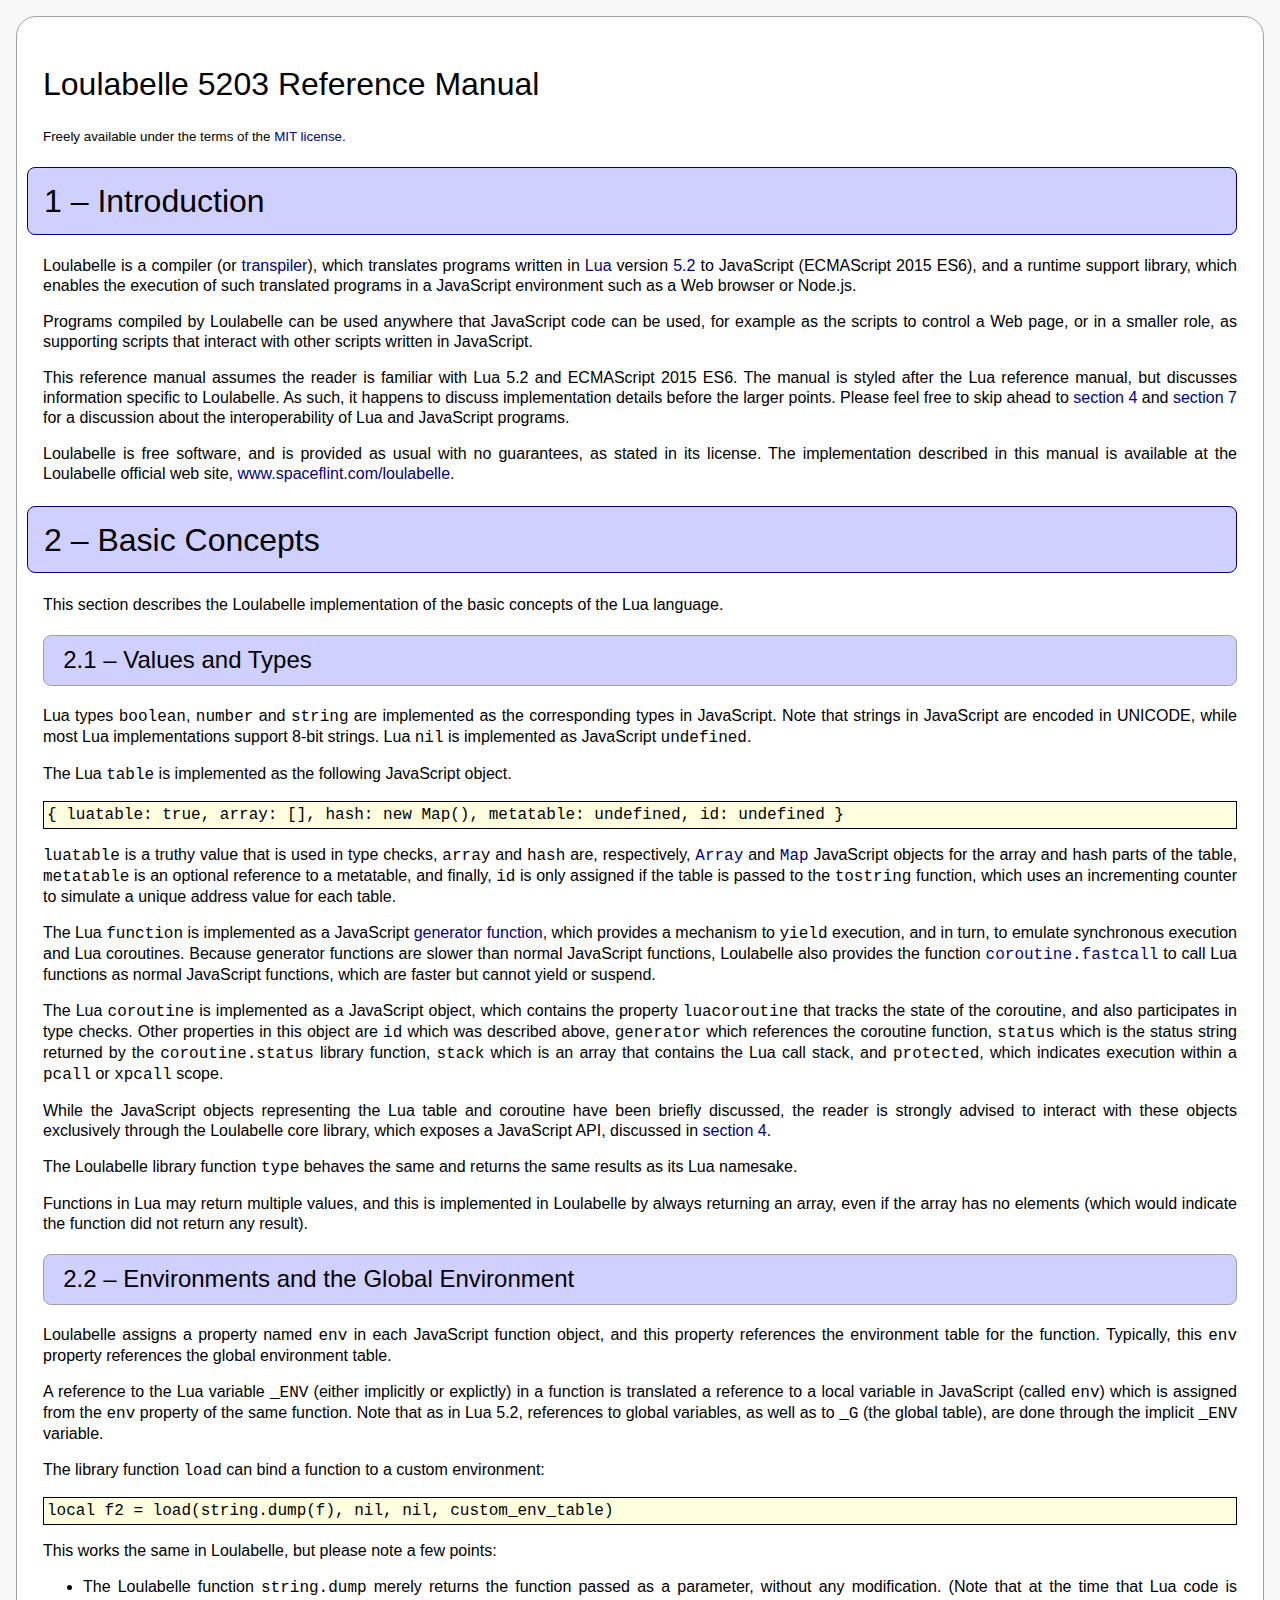
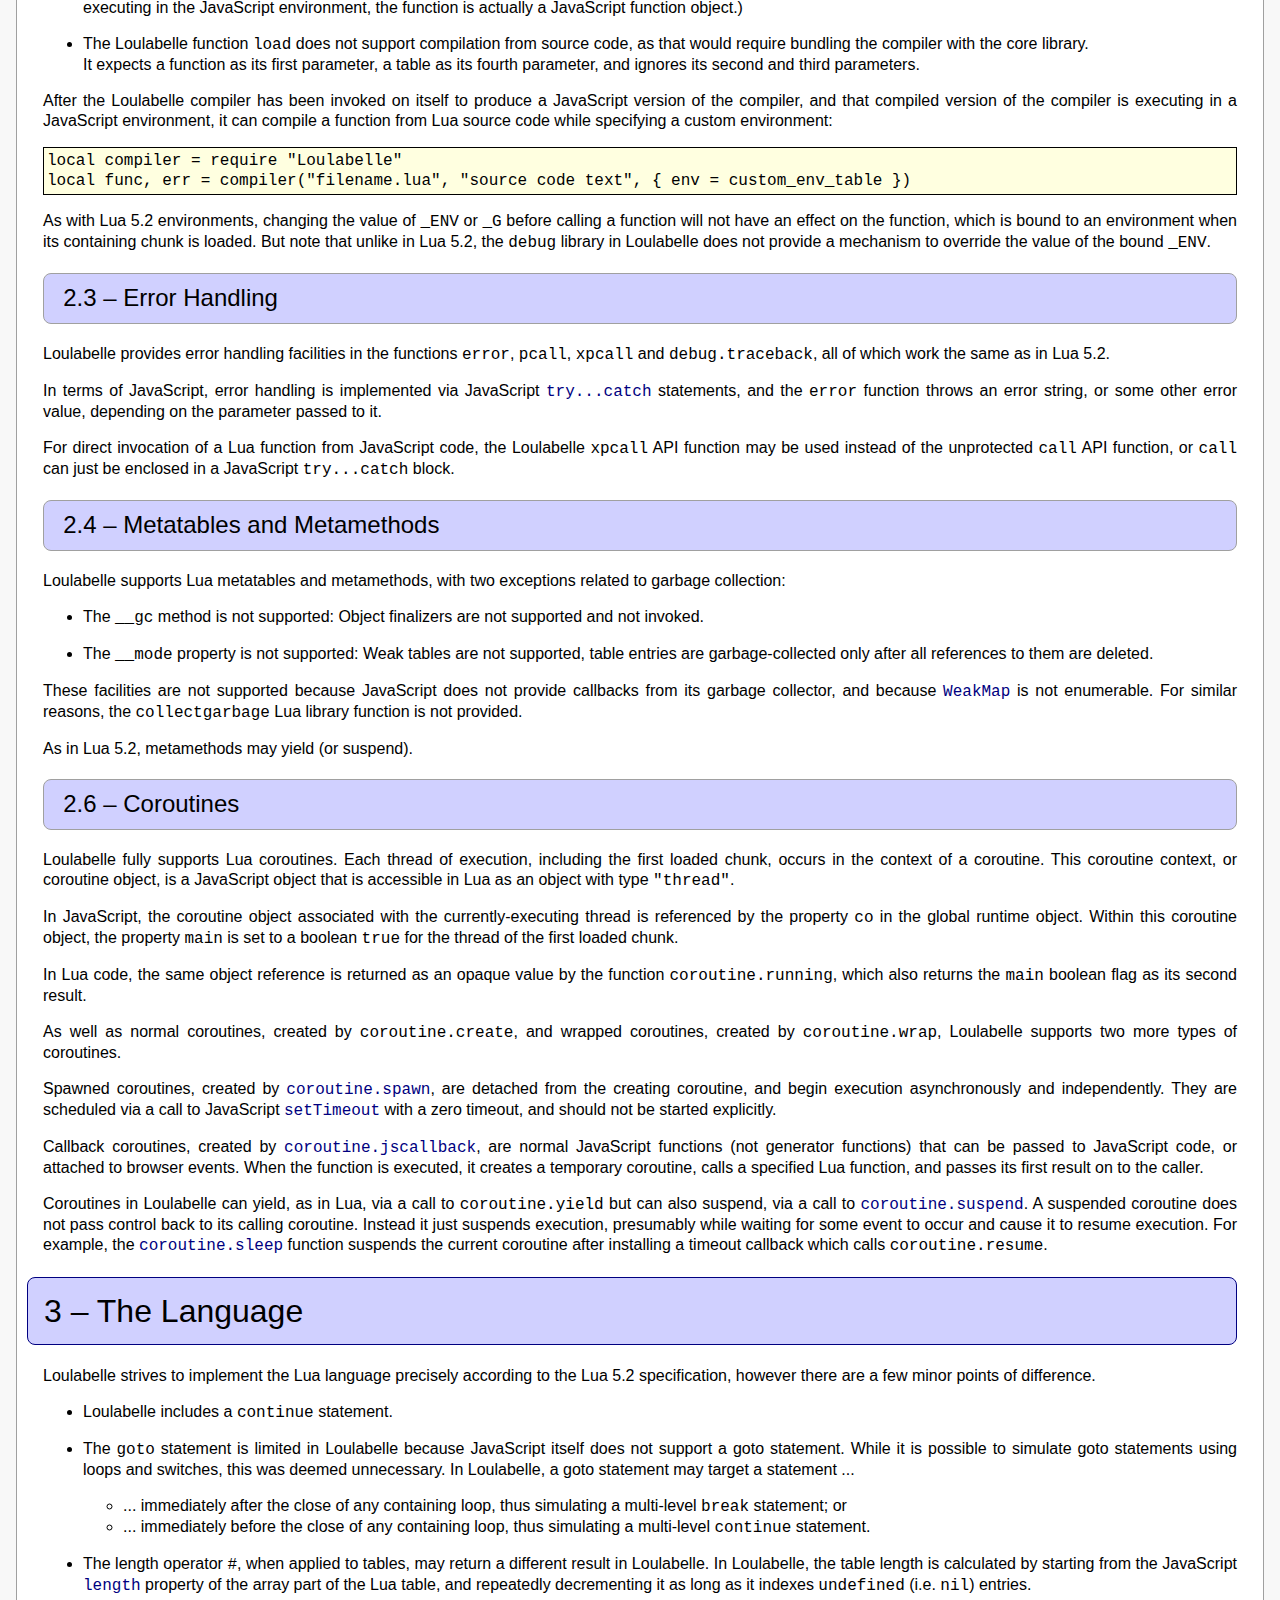
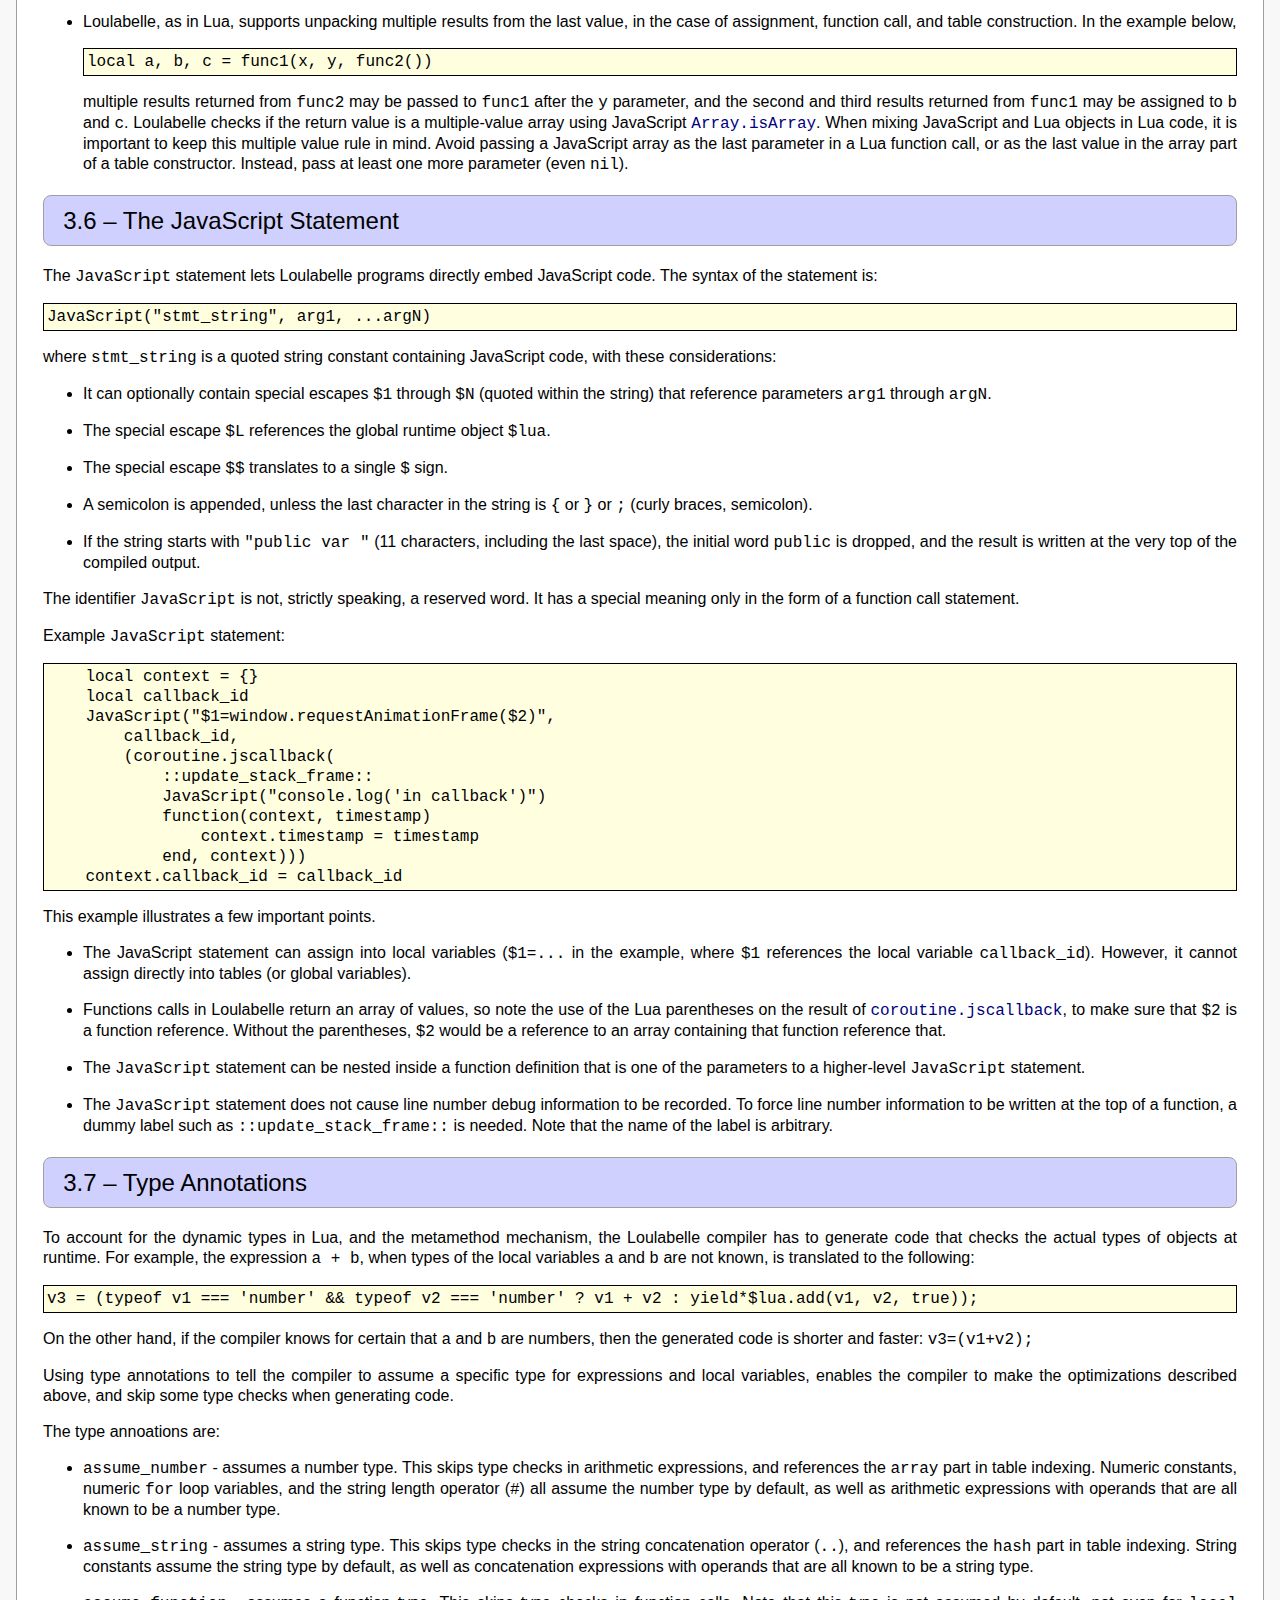
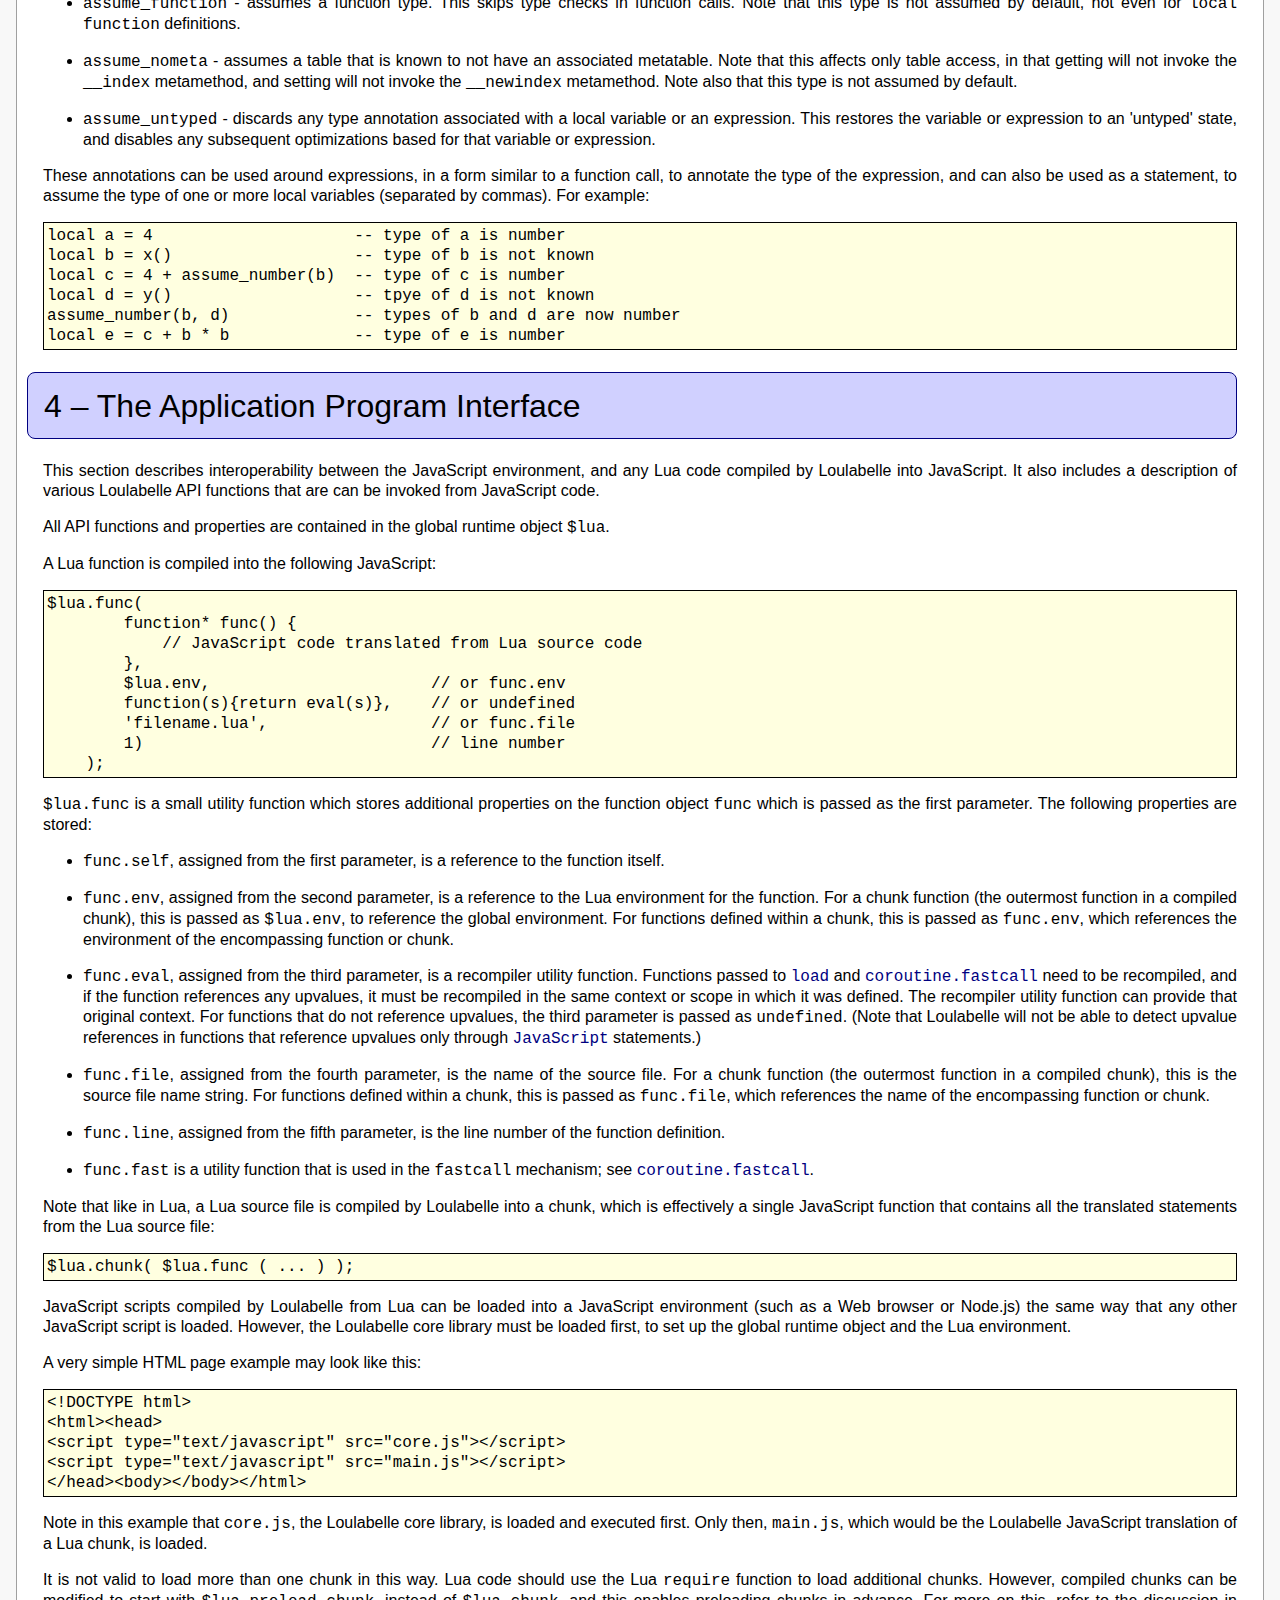
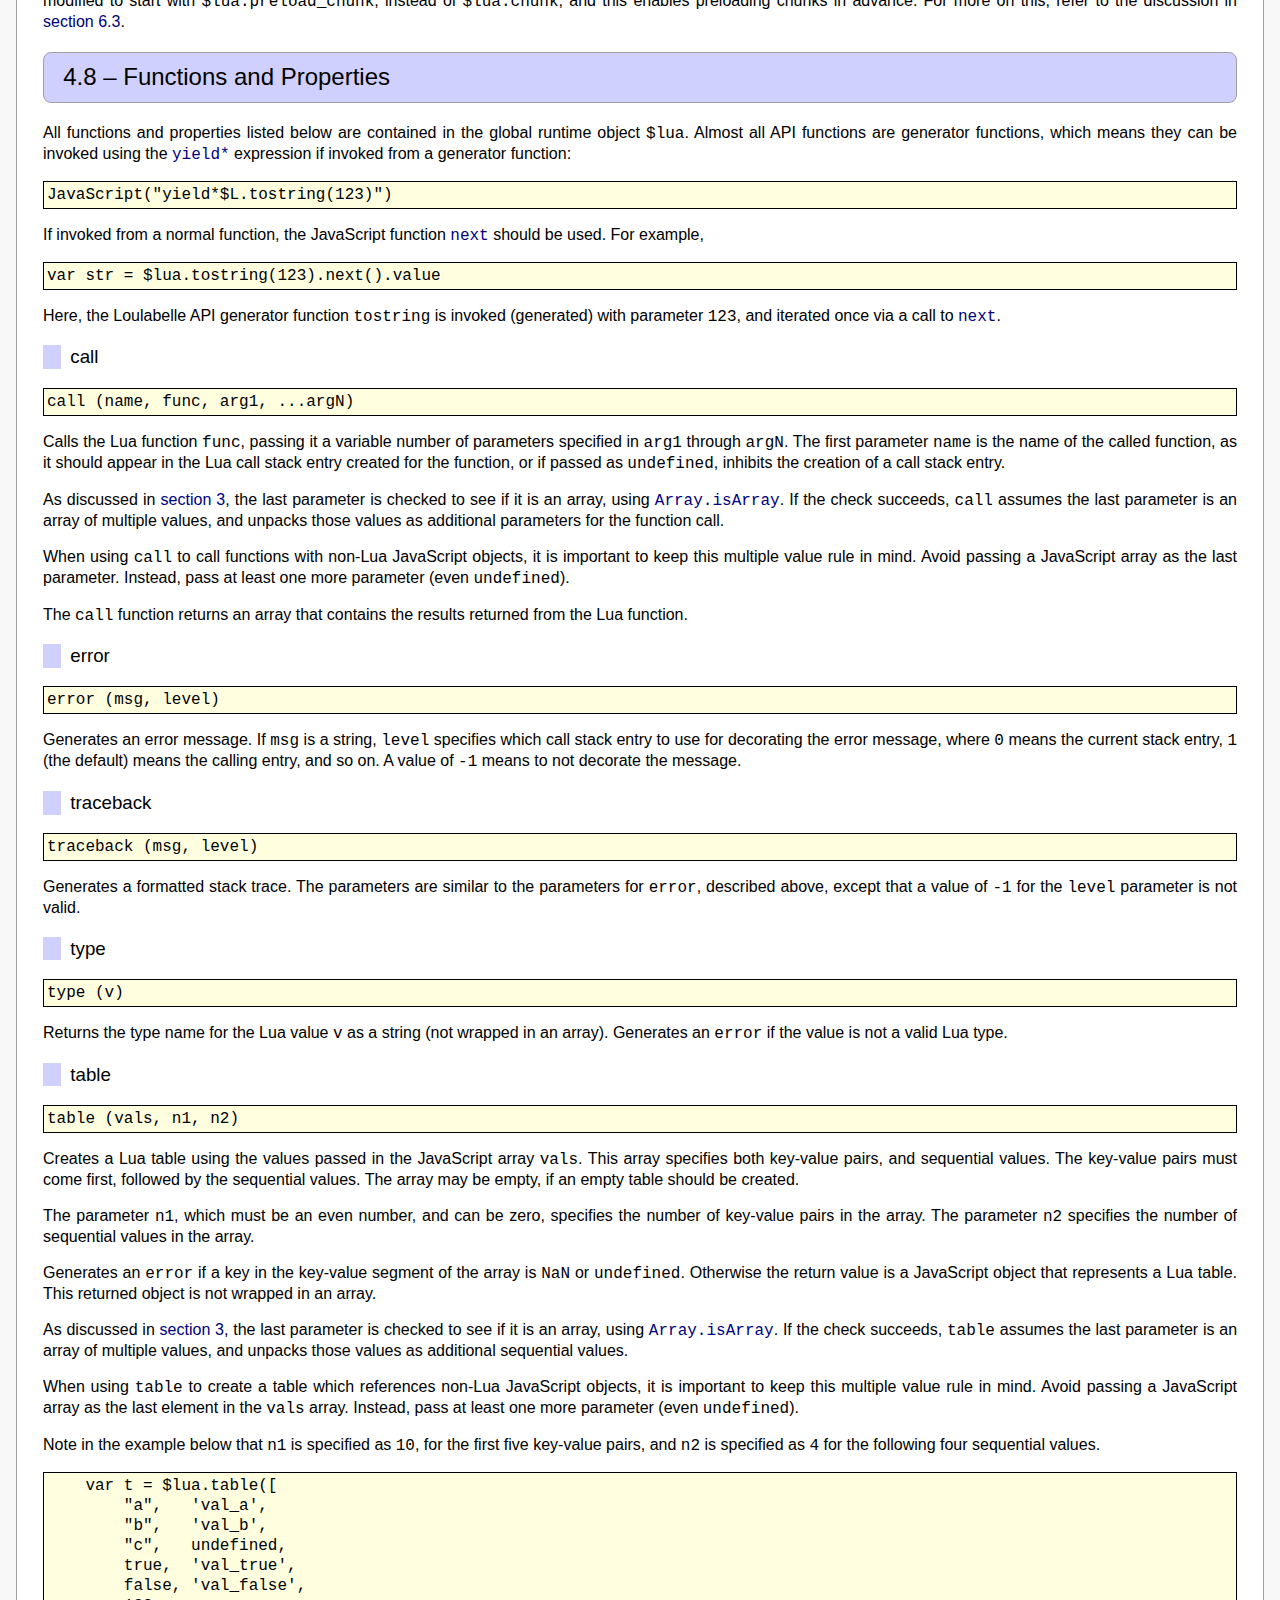
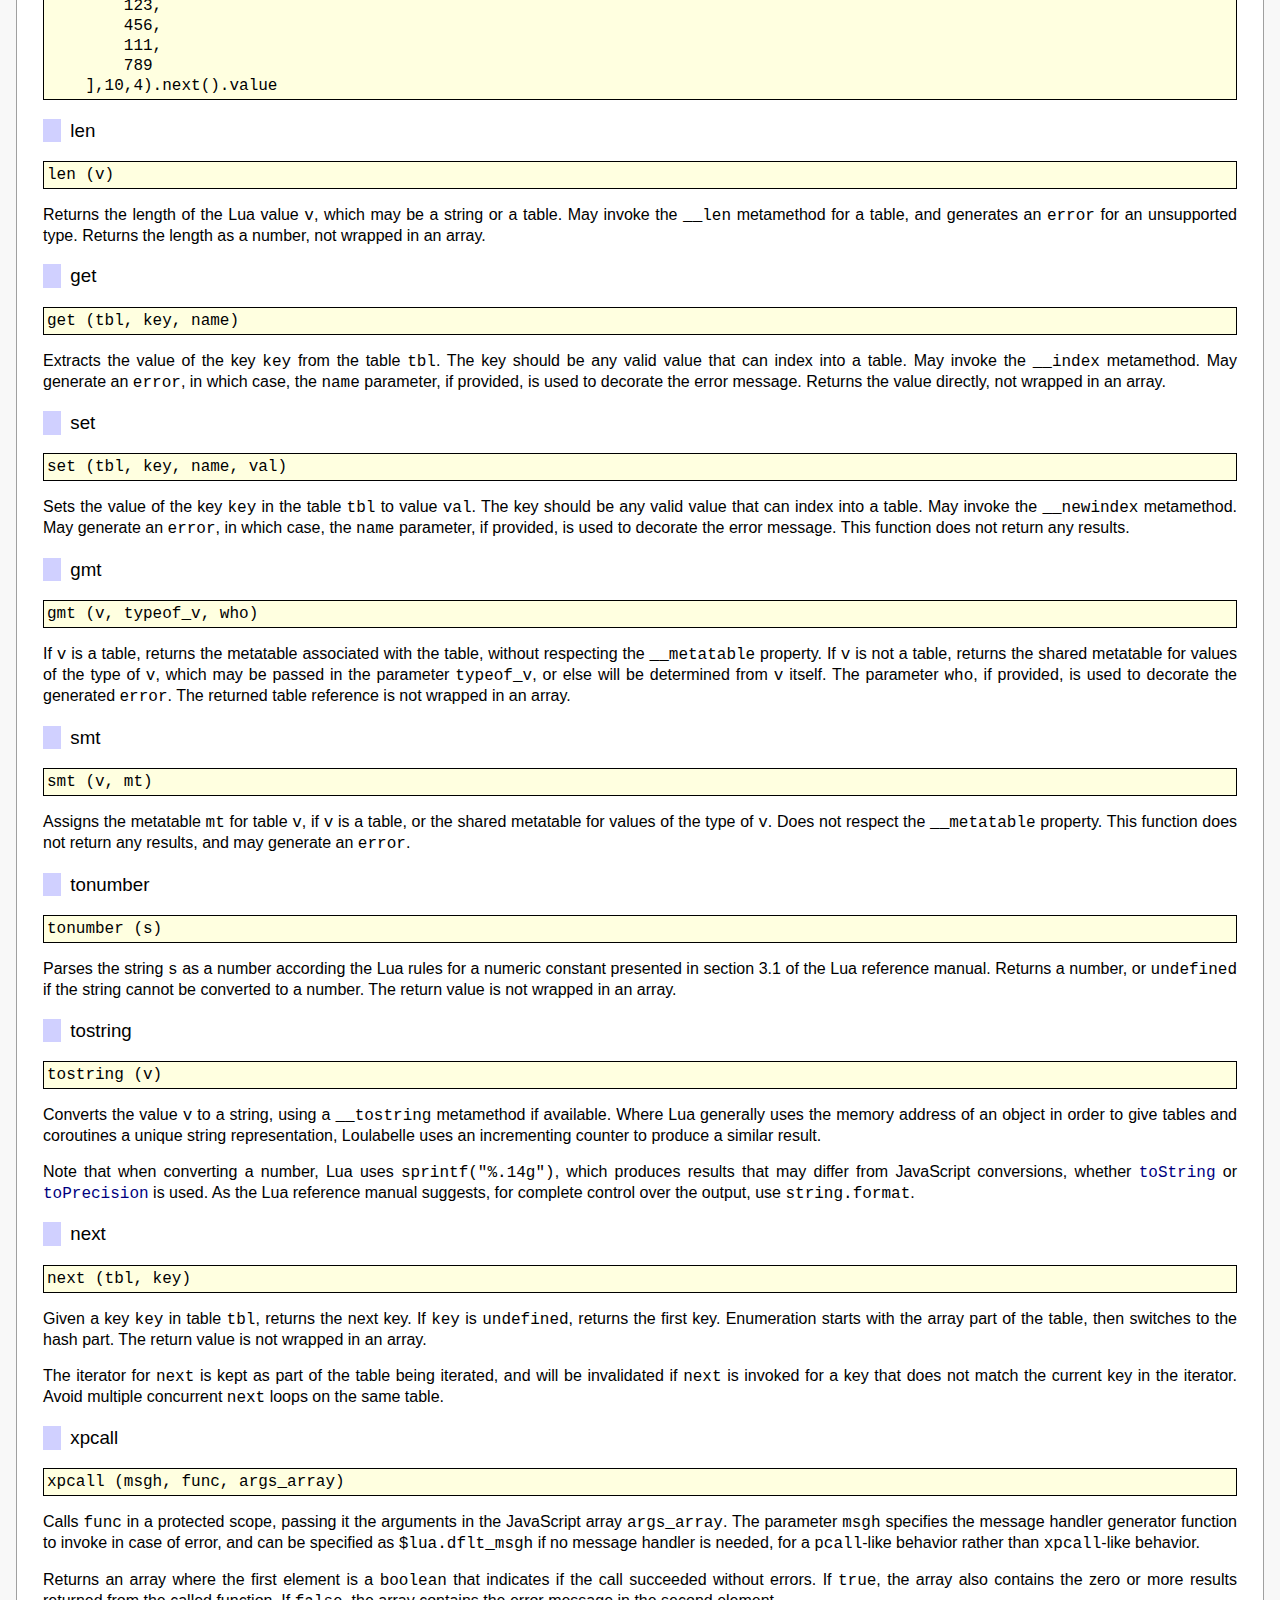
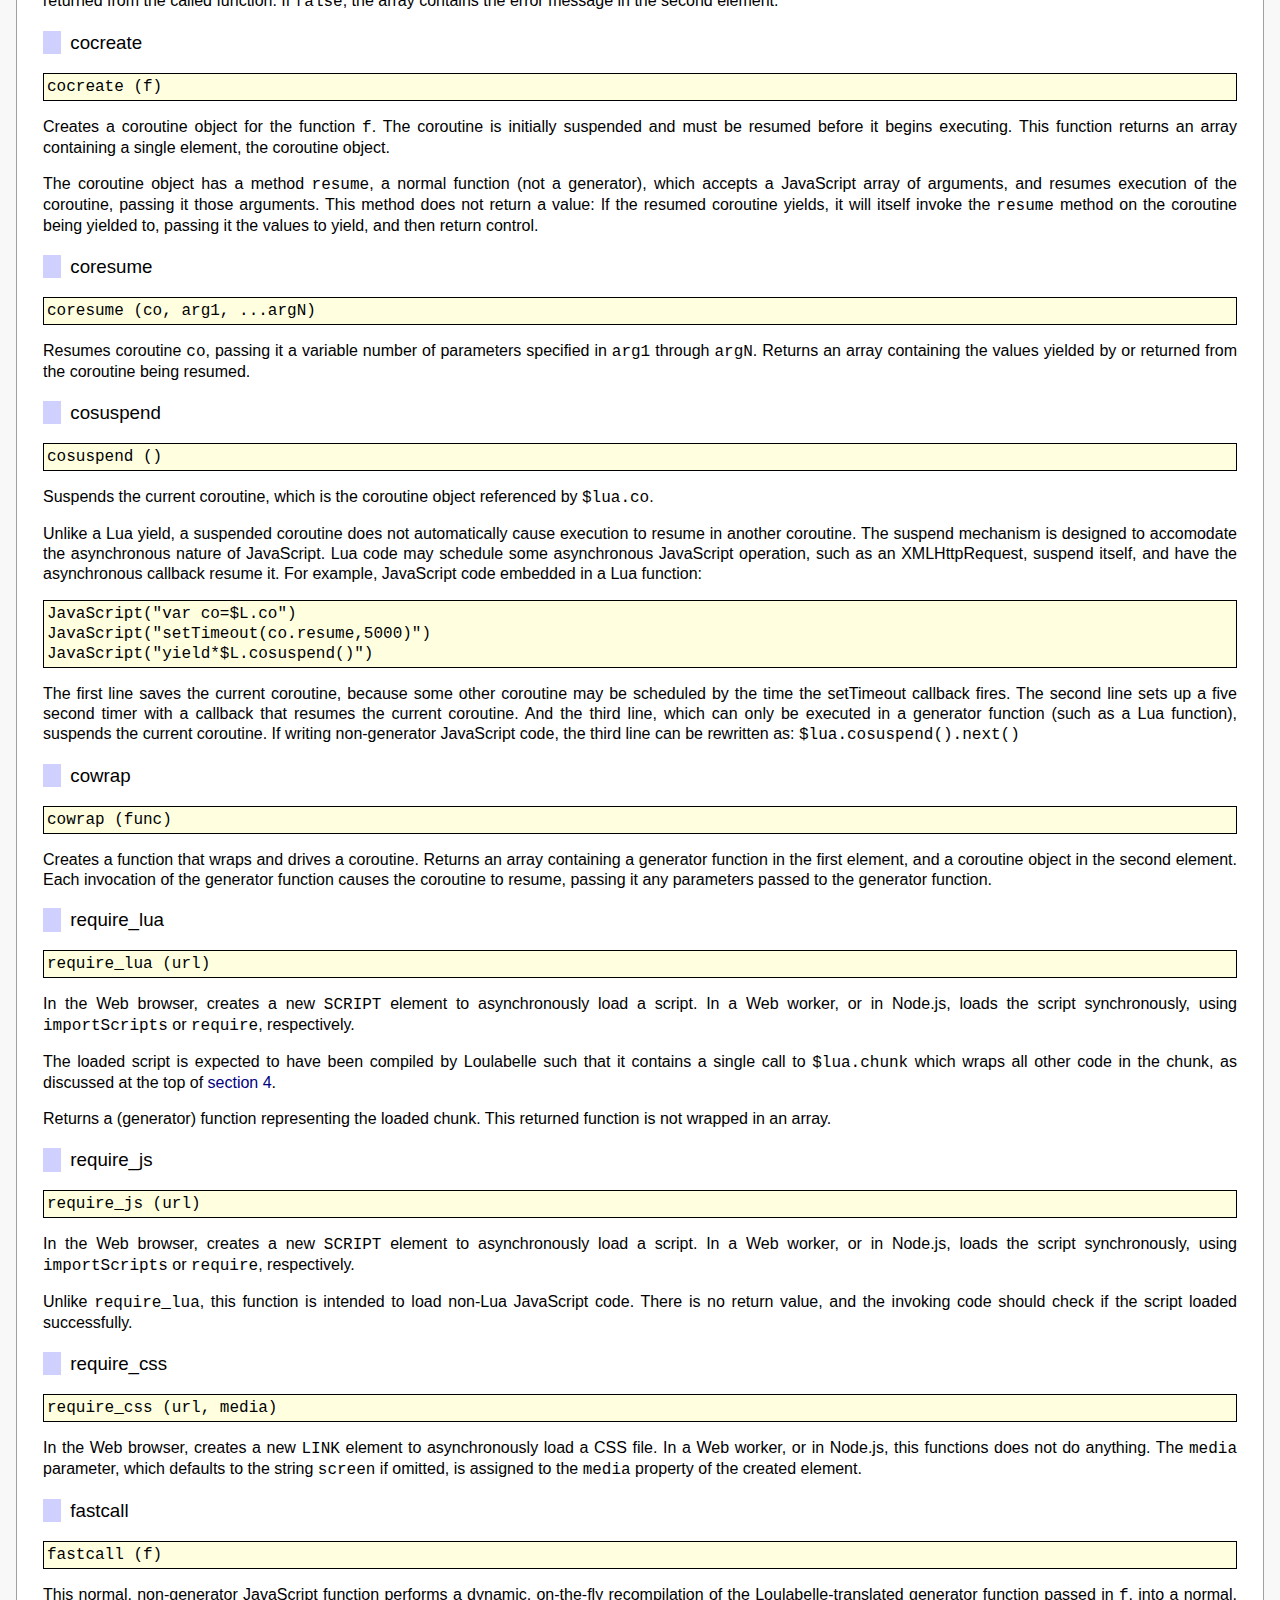
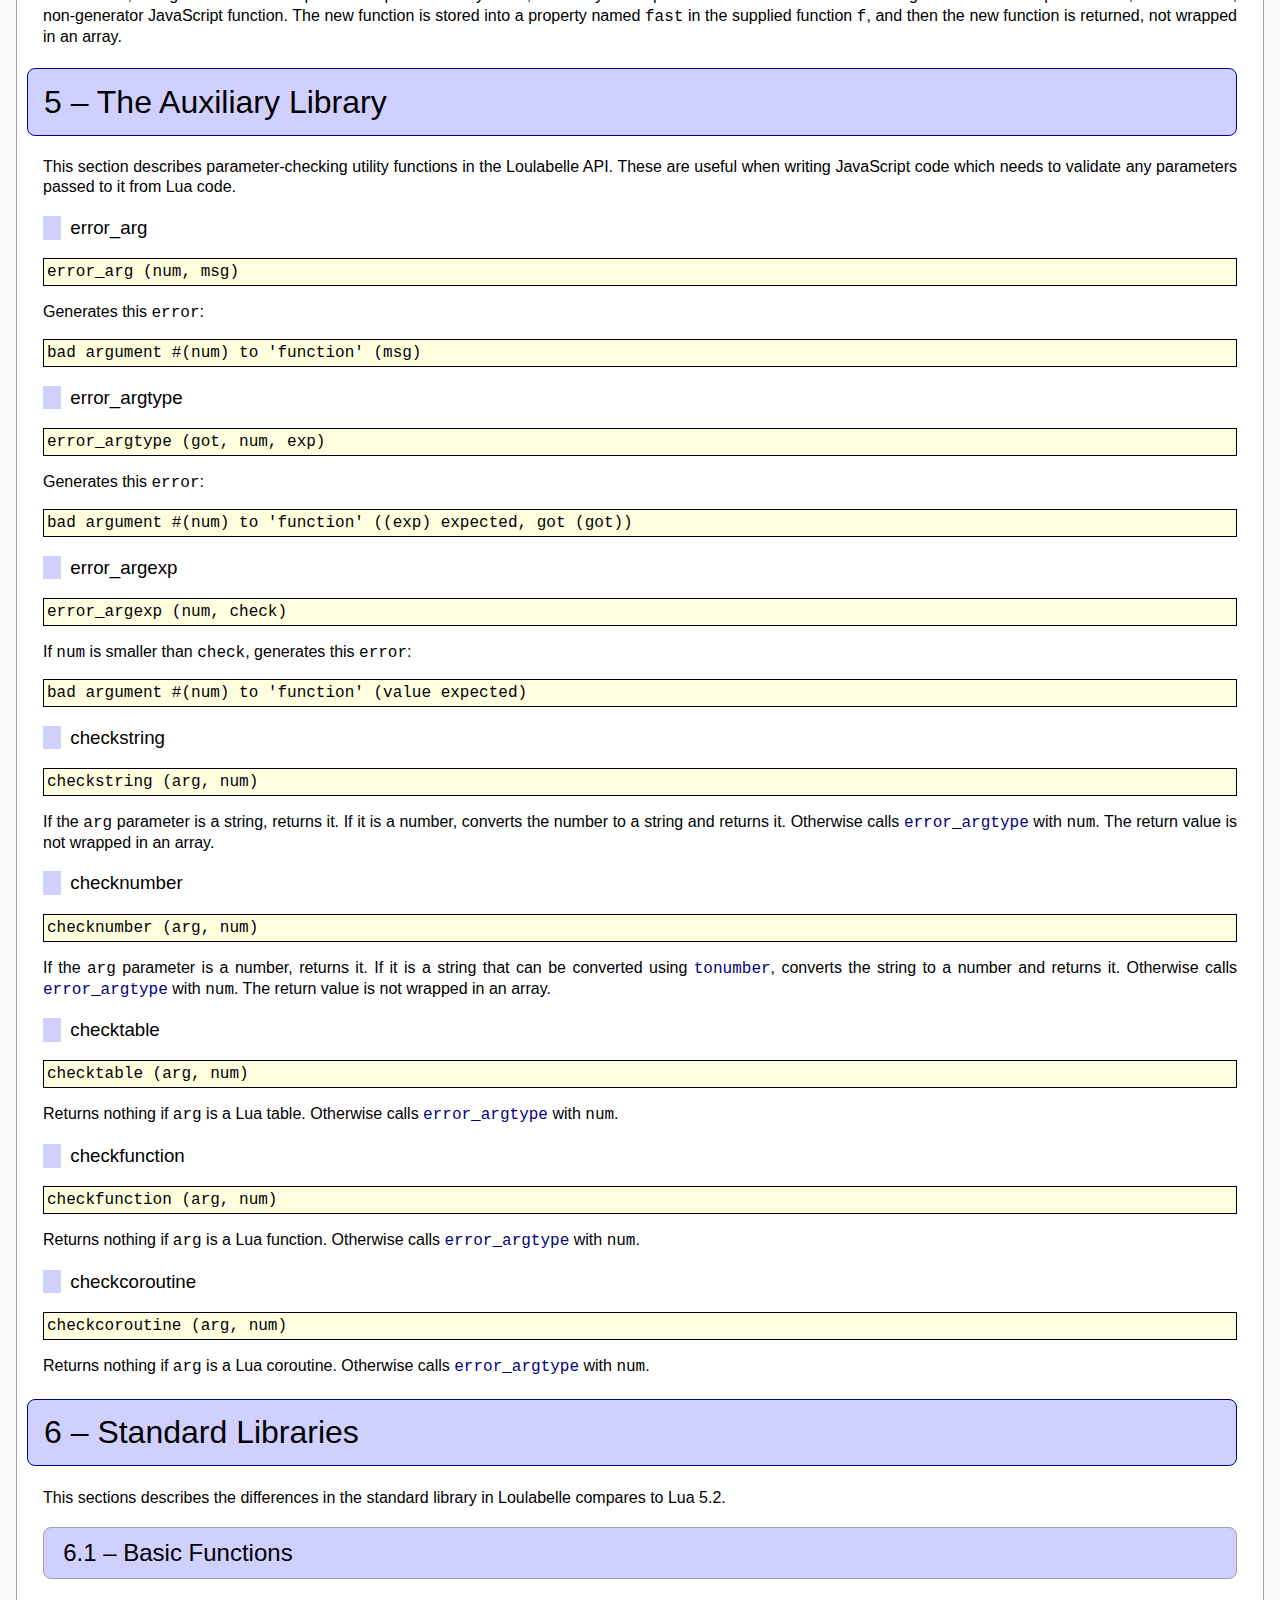
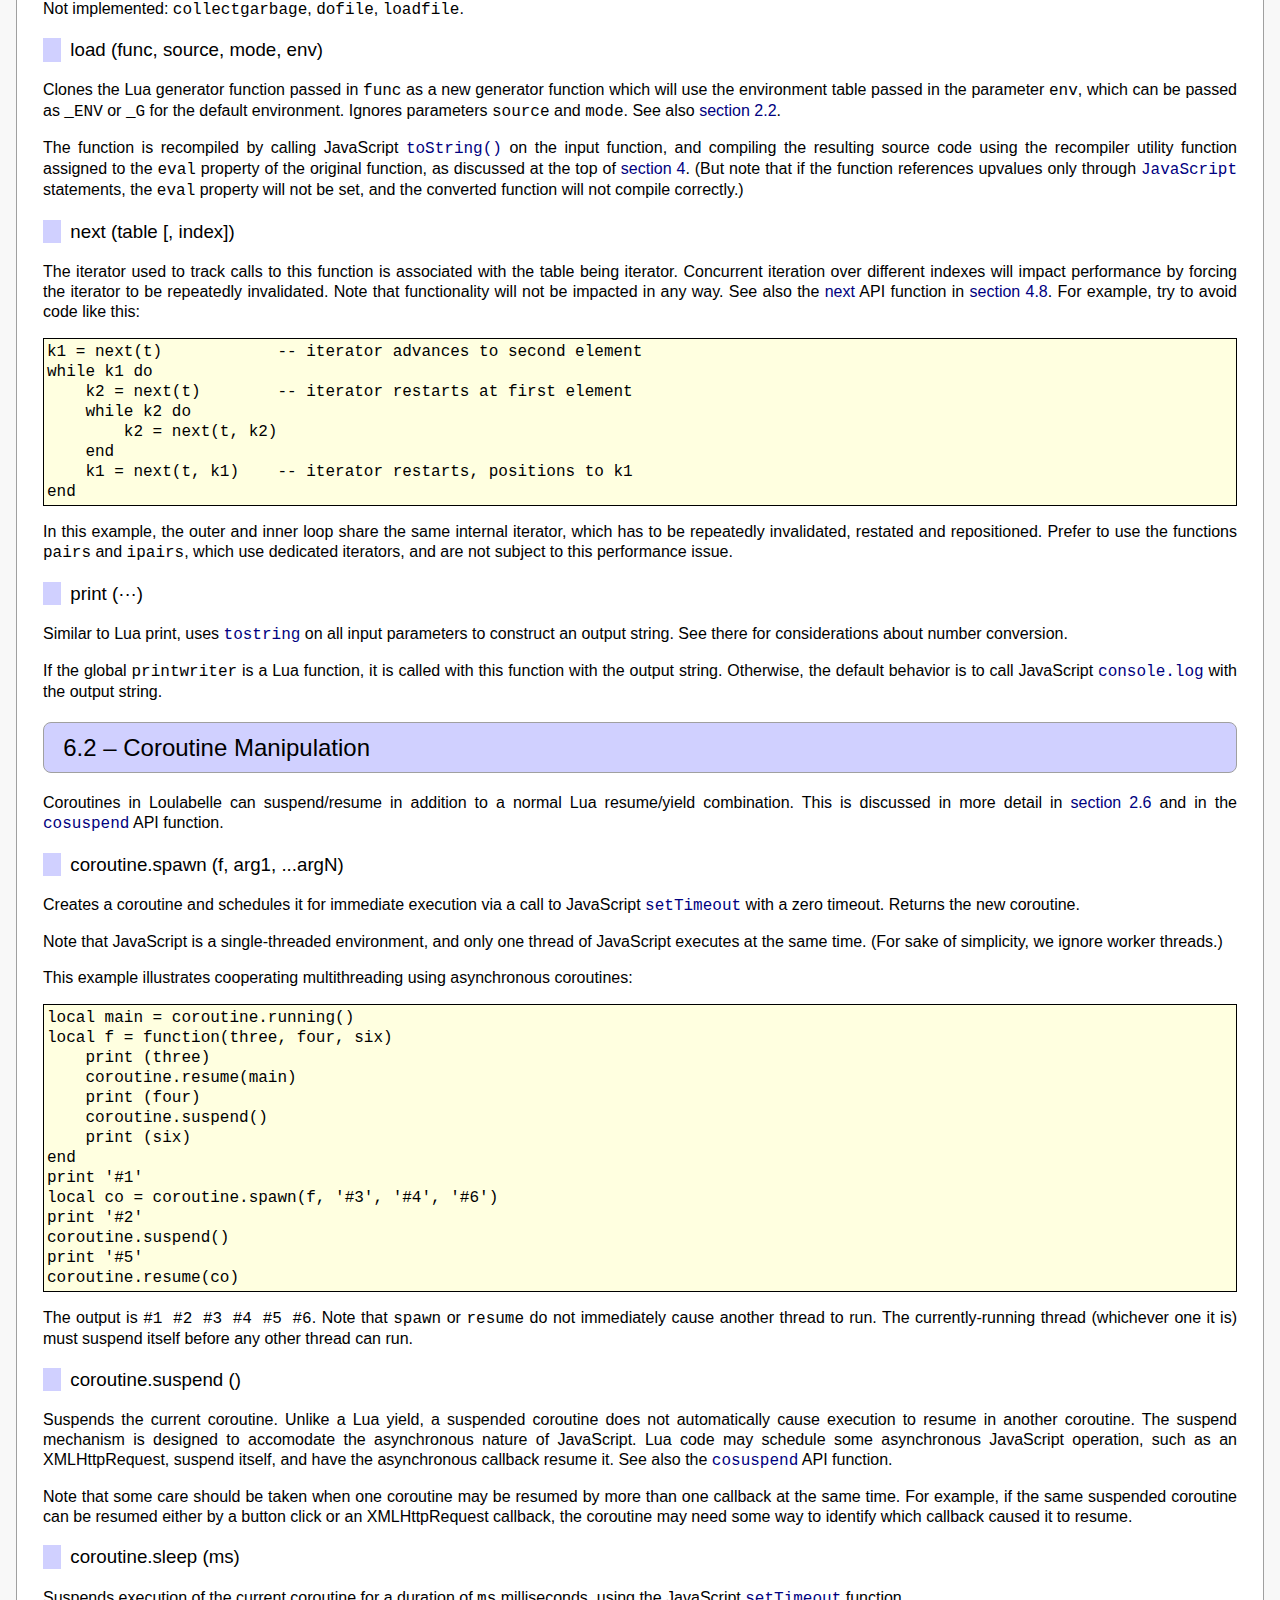
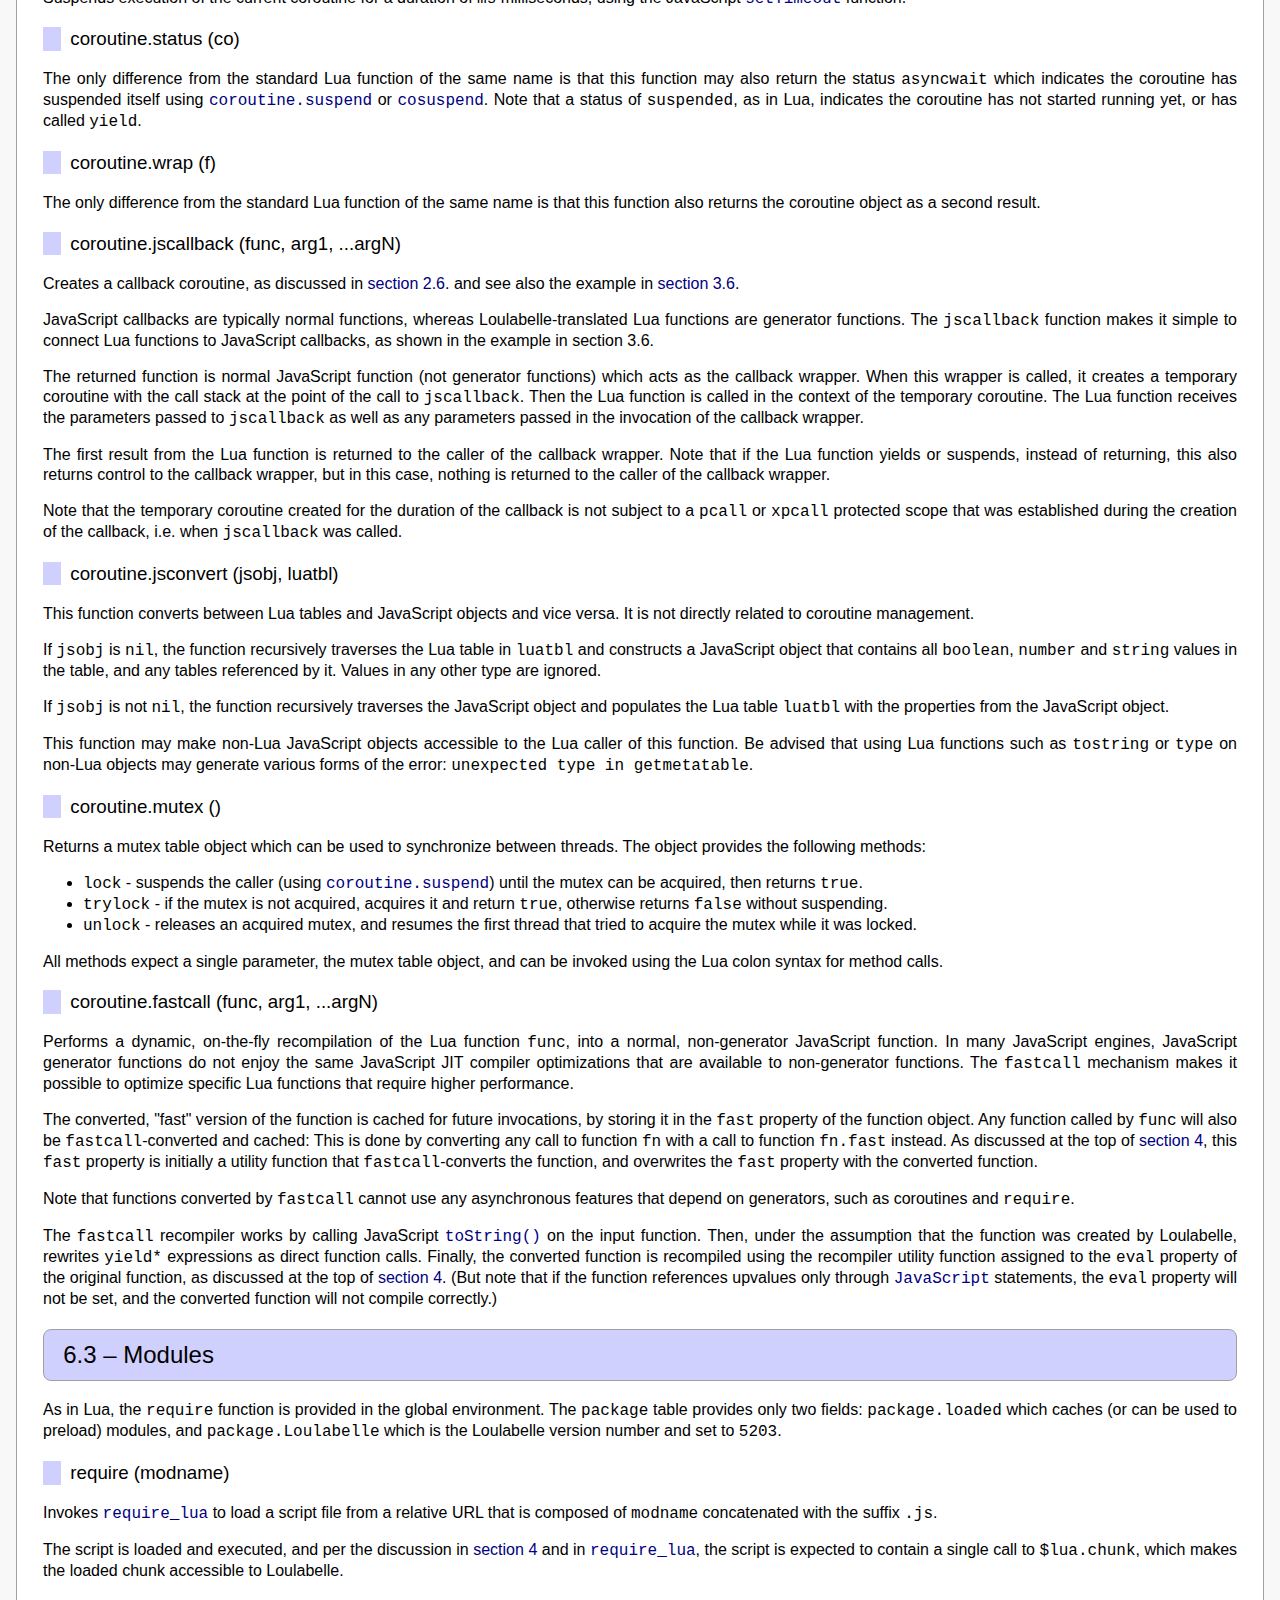
<file: manual.html>
<!DOCTYPE html>
<html>

<head>
<meta charset="utf-8"/>
<meta name="viewport" content="width=device-width, initial-scale=1.0">
<title>Loulabelle 5203 Reference Manual</title>
<link rel="stylesheet" type="text/css" href="manual.css">
</head>

<body>

<hr>
<h1>
Loulabelle 5203 Reference Manual
</h1>

<p>
<small>
Freely available under the terms of the
<a href="https://opensource.org/licenses/mit-license.html">MIT license</a>.
</small>
<hr>
<p>

<!-- ====================================================================== -->
<p>


<h1>1 &ndash; <a name="1">Introduction</a></h1>

<p>
Loulabelle is a compiler (or <a href="https://en.wikipedia.org/wiki/Source-to-source_compiler">transpiler</a>),
which translates programs written in <a href="https://www.lua.org/home.html">Lua</a> version <a href="https://www.lua.org/manual/5.2/manual.html">5.2</a>
to JavaScript (ECMAScript 2015 ES6), and a runtime support library,
which enables the execution of such translated programs in a JavaScript environment such as a Web browser or Node.js.
<p>
Programs compiled by Loulabelle can be used anywhere that JavaScript code can be used,
for example as the scripts to control a Web page, or in a smaller role, as supporting
scripts that interact with other scripts written in JavaScript.
<p>
This reference manual assumes the reader is familiar with Lua 5.2 and ECMAScript 2015 ES6.
The manual is styled after the Lua reference manual, but discusses information specific
to Loulabelle.  As such, it happens to discuss implementation details before the larger points.
Please feel free to skip ahead to <a href="#4">section 4</a> and <a href="#7">section 7</a> for a discussion about the interoperability
of Lua and JavaScript programs.
<p>
Loulabelle is free software, and is provided as usual with no guarantees, as stated in its license. The implementation
described in this manual is available at the Loulabelle official web site, <a href="https://www.spaceflint.com/loulabelle">www.spaceflint.com/loulabelle</a>.

<h1>2 &ndash; <a name="2">Basic Concepts</a></h1>

<p>
This section describes the Loulabelle implementation of
the basic concepts of the Lua language.

<h2>2.1 &ndash; <a name="2.1">Values and Types</a></h2>

<p>
Lua types <code>boolean</code>, <code>number</code> and <code>string</code>
are implemented as the corresponding types in JavaScript.  Note that strings in JavaScript
are encoded in UNICODE, while most Lua implementations support 8-bit strings.
Lua <code>nil</code> is implemented as JavaScript <code>undefined</code>.
<p>
The Lua <code>table</code> is implemented as the following JavaScript object.
<pre>{ luatable: true, array: [], hash: new Map(), metatable: undefined, id: undefined }</pre>
<code>luatable</code> is a truthy value that is used in type checks,
<code>array</code> and <code>hash</code> are, respectively,
<a href="https://developer.mozilla.org/en-US/docs/Web/JavaScript/Reference/Global_Objects/Array"><code>Array</code></a>
and <a href="https://developer.mozilla.org/en-US/docs/Web/JavaScript/Reference/Global_Objects/Map"><code>Map</code></a>
JavaScript objects for the array and hash parts of the table,
<code>metatable</code> is an optional reference to a metatable,
and finally, <code>id</code> is only assigned if the table is passed to the <code>tostring</code> function,
which uses an incrementing counter to simulate a unique address value for each table.
<p>
The Lua <code>function</code> is implemented as a JavaScript
<a href="https://developer.mozilla.org/en-US/docs/Web/JavaScript/Reference/Statements/function*">generator function</a>,
which provides a mechanism to <code>yield</code> execution, and in turn, to emulate synchronous
execution and Lua coroutines.  Because generator functions are slower than normal JavaScript functions,
Loulabelle also provides the function <a href="#coroutine.fastcall"><code>coroutine.fastcall</code></a>
to call Lua functions as normal
JavaScript functions, which are faster but cannot yield or suspend.
<p>
The Lua <code>coroutine</code> is implemented as a JavaScript object,
which contains the property <code>luacoroutine</code> that tracks the
state of the coroutine, and also participates in type checks.
Other properties in this object are <code>id</code> which was described above,
<code>generator</code> which references the coroutine function,
<code>status</code> which is the status string returned by the <code>coroutine.status</code>
library function, <code>stack</code> which is an array that contains the Lua call stack,
and <code>protected</code>, which indicates execution within
a <code>pcall</code> or <code>xpcall</code> scope.

<p>
While the JavaScript objects representing the Lua table and coroutine
have been briefly discussed, the reader is strongly advised to interact
with these objects exclusively through the Loulabelle core library,
which exposes a JavaScript API, discussed in <a href="#4">section 4</a>.

<p>
The Loulabelle library function <code>type</code> behaves the same
and returns the same results as its Lua namesake.

<p>
Functions in Lua may return multiple values, and this is implemented
in Loulabelle by always returning an array, even if the array has no
elements (which would indicate the function did not return any result).

<h2>2.2 &ndash; <a name="2.2">Environments and the Global Environment</a></h2>

<p>
Loulabelle assigns a property named <code>env</code> in each JavaScript function
object, and this property references the environment table for the function.
Typically, this <code>env</code> property references the global environment table.

<p>
A reference to the Lua variable <code>_ENV</code> (either implicitly or explictly)
in a function is translated a reference to a local variable in JavaScript (called <code>env</code>)
which is assigned from the <code>env</code> property of the same function.  Note that as in
Lua 5.2, references to global variables, as well as to <code>_G</code> (the global table),
are done through the implicit <code>_ENV</code> variable.

<p>
The library function <code>load</code> can bind a function to a custom environment:
<pre>local f2 = load(string.dump(f), nil, nil, custom_env_table)</pre>
This works the same in Loulabelle, but please note a few points:
<ul>
<li>The Loulabelle function <code>string.dump</code> merely
    returns the function passed as a parameter, without any modification.
    (Note that at the time that Lua code is executing in the JavaScript
    environment, the function is actually a JavaScript function object.)<p></li>
<li>The Loulabelle function <code>load</code> does not
    support compilation from source code, as that would
    require bundling the compiler with the core library.</li>
    It expects a function as its first parameter, a table as
    its fourth parameter, and ignores its second and third parameters.</li>
</ul>

<p>
After the Loulabelle compiler has been invoked on itself to produce a JavaScript
version of the compiler, and that compiled version of the
compiler is executing in a JavaScript environment, it can compile a
function from Lua source code while specifying a custom environment:

<pre>local compiler = require "Loulabelle"
local func, err = compiler("filename.lua", "source code text", { env = custom_env_table })</pre>

<p>
As with Lua 5.2 environments, changing the value of <code>_ENV</code> or <code>_G</code>
before calling a function will not have an effect on the function,
which is bound to an environment when its containing chunk is loaded.
But note that unlike in Lua 5.2, the <code>debug</code> library in Loulabelle
does not provide a mechanism to override the value of the bound <code>_ENV</code>.

<h2>2.3 &ndash; <a name="2.3">Error Handling</a></h2>

<p>
Loulabelle provides error handling facilities in the functions <code>error</code>,
<code>pcall</code>, <code>xpcall</code> and <code>debug.traceback</code>, all of
which work the same as in Lua 5.2.

<p>
In terms of JavaScript, error handling is implemented via JavaScript
<a href="https://developer.mozilla.org/en-US/docs/Web/JavaScript/Reference/Statements/try...catch"><code>try...catch</code></a>
statements, and the <code>error</code> function throws an error string,
or some other error value, depending on the parameter passed to it.

<p>
For direct invocation of a Lua function from JavaScript
code, the Loulabelle <code>xpcall</code> API function
may be used instead of the unprotected <code>call</code>
API function, or <code>call</code> can just be enclosed
in a JavaScript <code>try...catch</code> block.

<h2>2.4 &ndash; <a name="2.4">Metatables and Metamethods</a></h2>

Loulabelle supports Lua metatables and metamethods,
with two exceptions related to garbage collection:

<ul>
<li>The <code>__gc</code> method is not supported:
Object finalizers are not supported and not invoked.<p></li>
<li>The <code>__mode</code> property is not supported:
Weak tables are not supported, table entries are
garbage-collected only after all references to
them are deleted.</li>
</ul>

<p>
These facilities are not supported because JavaScript
does not provide callbacks from its garbage collector,
and because <a href="https://developer.mozilla.org/en-US/docs/Web/JavaScript/Reference/Global_Objects/WeakMap"><code>WeakMap</code></a>
is not enumerable.  For similar reasons, the <code>collectgarbage</code>
Lua library function is not provided.

<p>
As in Lua 5.2, metamethods may yield (or suspend).

<h2>2.6 &ndash; <a name="2.6">Coroutines</a></h2>

<p>Loulabelle fully supports Lua coroutines.  Each
thread of execution, including the first loaded chunk,
occurs in the context of a coroutine.  This coroutine
context, or coroutine object, is a JavaScript object
that is accessible in Lua as an object with type
<code>"thread"</code>.

<p>
In JavaScript, the coroutine object associated with
the currently-executing thread is referenced by the
property <code>co</code> in the global runtime object.
Within this coroutine object, the property
<code>main</code> is set to a boolean <code>true</code>
for the thread of the first loaded chunk.

<p>
In Lua code, the same object reference is returned as
an opaque value by the function <code>coroutine.running</code>,
which also returns the <code>main</code> boolean flag
as its second result.

<p>
As well as normal coroutines, created by
<code>coroutine.create</code>, and wrapped coroutines,
created by <code>coroutine.wrap</code>, Loulabelle
supports two more types of coroutines.

<p>
Spawned coroutines, created by <a href="#coroutine.spawn"><code>coroutine.spawn</code></a>,
are detached from the creating coroutine, and begin
execution asynchronously and independently.  They are
scheduled via a call to JavaScript
<a href="https://developer.mozilla.org/en-US/docs/Web/API/WindowOrWorkerGlobalScope/setTimeout"><code>setTimeout</code></a>
with a zero timeout, and should not be started explicitly.

<p>
Callback coroutines, created by <a href="#coroutine.jscallback"><code>coroutine.jscallback</code></a>,
are normal JavaScript functions (not generator functions)
that can be passed to JavaScript code, or attached to
browser events.  When the function is executed, it
creates a temporary coroutine, calls a specified Lua
function, and passes its first result on to the caller.

<p>
Coroutines in Loulabelle can yield, as in Lua, via a
call to <code>coroutine.yield</code> but can also
suspend, via a call to <a href="#coroutine.suspend"><code>coroutine.suspend</code></a>.
A suspended coroutine does not pass control back to
its calling coroutine.  Instead it just suspends execution,
presumably while waiting for some event to occur
and cause it to resume execution.  For example, the
<a href="#coroutine.sleep"><code>coroutine.sleep</code></a> function suspends the
current coroutine after installing a timeout
callback which calls <code>coroutine.resume</code>.

<h1>3 &ndash; <a name="3">The Language</a></h1>

<p>Loulabelle strives to implement the Lua language
precisely according to the Lua 5.2 specification,
however there are a few minor points of difference.

<ul>

<li>
Loulabelle includes a <code>continue</code> statement.
<p></li>

<li>
The <code>goto</code> statement is limited in
Loulabelle because JavaScript itself does not support
a goto statement.  While it is possible to simulate
goto statements using loops and switches, this was
deemed unnecessary.  In Loulabelle, a goto statement
may target a statement ...
<p><ul>
<li>... immediately after the close of any containing loop, thus
simulating a multi-level <code>break</code> statement; or</li>
<li>... immediately before the close of any containing loop,
thus simulating a multi-level <code>continue</code> statement.</li>
</ul><p></li>

<li>
The length operator <code>#</code>, when applied
to tables, may return a different result in Loulabelle.
In Loulabelle, the table length is calculated by starting
from the JavaScript <a href="https://developer.mozilla.org/en-US/docs/Web/JavaScript/Reference/Global_Objects/Array/length"><code>length</code></a> property of the
array part of the Lua table, and repeatedly decrementing
it as long as it indexes <code>undefined</code>
(i.e. <code>nil</code>) entries.
<p></li>

<li>
Loulabelle, as in Lua, supports unpacking multiple
results from the last value, in the case of assignment,
function call, and table construction.  In the example below,
<pre>local a, b, c = func1(x, y, func2())</pre>
multiple results returned from <code>func2</code>
may be passed to <code>func1</code> after the
<code>y</code> parameter, and the second and third
results returned from <code>func1</code> may be
assigned to <code>b</code> and <code>c</code>.
Loulabelle checks if the return value is a multiple-value array
using JavaScript <a href="https://developer.mozilla.org/en-US/docs/Web/JavaScript/Reference/Global_Objects/Array/isArray"><code>Array.isArray</code></a>.
When mixing JavaScript and Lua objects in Lua code,
it is important to keep this multiple value rule in
mind.  Avoid passing a JavaScript array as the last
parameter in a Lua function call, or as the last value
in the array part of a table constructor.  Instead,
pass at least one more parameter (even <code>nil</code>).
<p></li>

</ul>

<h2>3.6 &ndash; <a name="3.6">The JavaScript Statement</a></h2>

The <code>JavaScript</code> statement lets Loulabelle
programs directly embed JavaScript code.  The syntax
of the statement is:

<pre>JavaScript("stmt_string", arg1, ...argN)</pre>

<p>
where <code>stmt_string</code> is a quoted
string constant containing JavaScript code,
with these considerations:

<ul>
<li>It can optionally contain special escapes
<code>$1</code> through <code>$N</code>
(quoted within the string) that reference
parameters <code>arg1</code> through
<code>argN</code>.<p></li>

<li>
The special escape <code>$L</code> references the
global runtime object <code>$lua</code>.<p></li>

<li>
The special escape <code>$$</code> translates to
a single <code>$</code> sign.<p></li>

<li>
A semicolon is appended, unless the last character
in the string is <code>{</code> or <code>}</code> or <code>;</code>
(curly braces, semicolon).<p></li>

<li>
If the string starts with <code>"public var "</code>
(11 characters, including the last space), the initial
word <code>public</code> is dropped, and the result is
written at the very top of the compiled output.<p></li>

</ul>

<p>
The identifier <code>JavaScript</code> is not,
strictly speaking, a reserved word.  It has a special
meaning only in the form of a function call statement.

<p>
Example <code>JavaScript</code> statement:
<pre>
    local context = {}
    local callback_id
    JavaScript("$1=window.requestAnimationFrame($2)",
        callback_id,
        (coroutine.jscallback(
            ::update_stack_frame::
            JavaScript("console.log('in callback')")
            function(context, timestamp)
                context.timestamp = timestamp
            end, context)))
    context.callback_id = callback_id
</pre>

This example illustrates a few important points.

<ul>
<li>The JavaScript statement can assign into local
variables (<code>$1=...</code> in the example,
where <code>$1</code> references the local variable
<code>callback_id</code>).  However, it cannot
assign directly into tables (or global variables).<p></li>

<li>Functions calls in Loulabelle return an array
of values, so note the use of the Lua parentheses
on the result of <a href="#coroutine.jscallback"><code>coroutine.jscallback</code></a>,
to make sure that <code>$2</code> is a function
reference.  Without the parentheses, <code>$2</code>
would be a reference to an array containing that
function reference that.<p></p>

<li>The <code>JavaScript</code> statement can be
nested inside a function definition that is one
of the parameters to a higher-level
<code>JavaScript</code> statement.<p></li>

<li>The <code>JavaScript</code> statement does not
cause line number debug information to be recorded.
To force line number information to be written at
the top of a function, a dummy label such as
<code>::update_stack_frame::</code> is needed.
Note that the name of the label is arbitrary.
</ul>

<h2>3.7 &ndash; <a name="3.7">Type Annotations</a></h2>

<p>
To account for the dynamic types in Lua, and the
metamethod mechanism, the Loulabelle compiler has
to generate code that checks the actual types of
objects at runtime.  For example, the expression
<code>a + b</code>, when types of the local variables
<code>a</code> and <code>b</code> are not known,
is translated to the following:

<pre>v3 = (typeof v1 === 'number' &amp;&amp; typeof v2 === 'number' ? v1 + v2 : yield*$lua.add(v1, v2, true));</pre>

<p>
On the other hand, if the compiler knows for certain
that <code>a</code> and <code>b</code> are numbers,
then the generated code is shorter and faster:  <code>v3=(v1+v2);</code>

<p>
Using type annotations to tell the compiler to assume
a specific type for expressions and local variables,
enables the compiler to make the optimizations described
above, and skip some type checks when generating code.

<p>The type annoations are:

<ul>
<li><code>assume_number</code> - assumes a number
type.  This skips type checks in arithmetic
expressions, and references the <code>array</code>
part in table indexing.  Numeric constants,
numeric <code>for</code> loop variables, and
the string length operator (<code>#</code>) all
assume the number type by default, as well as
arithmetic expressions with operands that are all
known to be a number type.
<p></li>

<li><code>assume_string</code> - assumes a string
type.  This skips type checks in the string
concatenation operator (<code>..</code>), and
references the <code>hash</code> part in table
indexing.   String constants assume the string
type by default, as well as concatenation expressions
with operands that are all known to be a string type.<p></li>

<li><code>assume_function</code> - assumes a function
type.  This skips type checks in function calls.
Note that this type is not assumed by default, not
even for <code>local function</code> definitions.<p></li>

<li><code>assume_nometa</code> - assumes a table that
is known to not have an associated metatable.  Note
that this affects only table access, in that getting
will not invoke the <code>__index</code> metamethod,
and setting will not invoke the <code>__newindex</code>
metamethod.  Note also that this type is not assumed
by default.<p></li>

<li><code>assume_untyped</code> - discards any type
annotation associated with a local variable or an
expression.  This restores the variable or expression
to an 'untyped' state, and disables any subsequent
optimizations based for that variable or expression.<p></li>
</ul>

These annotations can be used around expressions,
in a form similar to a function call, to annotate
the type of the expression, and can also be used
as a statement, to assume the type of one or more
local variables (separated by commas).  For example:

<pre>
local a = 4                     -- type of a is number
local b = x()                   -- type of b is not known
local c = 4 + assume_number(b)  -- type of c is number
local d = y()                   -- tpye of d is not known
assume_number(b, d)             -- types of b and d are now number
local e = c + b * b             -- type of e is number
</pre>

<p>

<h1>4 &ndash; <a name="4">The Application Program Interface</a></h1>

<p>
This section describes interoperability between the
JavaScript environment, and any Lua code compiled by
Loulabelle into JavaScript.  It also includes a
description of various Loulabelle API functions that
are can be invoked from JavaScript code.

<p>
All API functions and properties are contained in the
global runtime object <code>$lua</code>.

<p>
A Lua function is compiled into the following JavaScript:
<pre>$lua.func(
        function* func() {
            // JavaScript code translated from Lua source code
        },
        $lua.env,                       // or func.env
        function(s){return eval(s)},    // or undefined
        'filename.lua',                 // or func.file
        1)                              // line number
    );</pre>

<p><code>$lua.func</code> is a small utility function
which stores additional properties on the function
object <code>func</code> which is passed as the
first parameter.  The following properties are stored:

<ul>
<li><code>func.self</code>, assigned from the first
parameter, is a reference to the function itself.<p></li>

<li><code>func.env</code>, assigned from the second
parameter, is a reference to the Lua environment for
the function.  For a chunk function (the outermost
function in a compiled chunk), this is passed as
<code>$lua.env</code>, to reference the global
environment. For functions defined within a chunk,
this is passed as <code>func.env</code>, which
references the environment of the encompassing
function or chunk.<p></li>

<li><code>func.eval</code>, assigned from the third
parameter, is a recompiler utility function.  Functions
passed to <a href="#load"><code>load</code></a> and
<a href="#coroutine.fastcall"><code>coroutine.fastcall</code></a>
need to be recompiled, and if the function references
any upvalues, it must be recompiled in the same
context or scope in which it was defined.  The
recompiler utility function can provide that original
context.  For functions that do not reference upvalues,
the third parameter is passed as <code>undefined</code>.
(Note that Loulabelle will not be able to detect
upvalue references in functions that reference
upvalues only through <a href="#3.6"><code>JavaScript</code></a>
statements.)<p></li>

<li><code>func.file</code>, assigned from the fourth
parameter, is the name of the source file.  For a
chunk function (the outermost function in a compiled
chunk), this is the source file name string.  For
functions defined within a chunk, this is passed as
<code>func.file</code>, which references the name
of the encompassing function or chunk.<p></li>

<li><code>func.line</code>, assigned from the fifth
parameter, is the line number of the function
definition.<p></li>

<li><code>func.fast</code> is a utility function
that is used in the <code>fastcall</code> mechanism;
see <a href="#coroutine.fastcall"><code>coroutine.fastcall</code></a>.<p></li>
</ul>

<p>
Note that like in Lua, a Lua source file is compiled
by Loulabelle into a chunk, which is effectively a
single JavaScript function that contains all the
translated statements from the Lua source file:

<pre>$lua.chunk( $lua.func ( ... ) );</pre>

<p>
JavaScript scripts compiled by Loulabelle from Lua
can be loaded into a JavaScript environment (such as
a Web browser or Node.js) the same way that any other
JavaScript script is loaded.  However, the Loulabelle
core library must be loaded first, to set up the
global runtime object and the Lua environment.

<p>A very simple HTML page example may look like this:

<pre>
&lt;!DOCTYPE html&gt;
&lt;html&gt;&lt;head&gt;
&lt;script type="text/javascript" src="core.js"&gt;&lt;/script&gt;
&lt;script type="text/javascript" src="main.js"&gt;&lt;/script&gt;
&lt;/head&gt;&lt;body&gt;&lt;/body&gt;&lt;/html&gt;
</pre>

<p>
Note in this example that <code>core.js</code>, the
Loulabelle core library, is loaded and executed first.
Only then, <code>main.js</code>, which would be the
Loulabelle JavaScript translation of a Lua chunk,
is loaded.

<p>
It is not valid to load more than one chunk in this
way.  Lua code should use the Lua <code>require</code>
function to load additional chunks.  However, compiled
chunks can be modified to start with <code>$lua.preload_chunk</code>,
instead of <code>$lua.chunk</code>, and this enables
preloading chunks in advance.  For more on this, refer
to the discussion in <a href="#6.3">section 6.3</a>.

<h2>4.8 &ndash; <a name="4.8">Functions and Properties</a></h2>

<p>
All functions and properties listed below are contained
in the global runtime object <code>$lua</code>.
Almost all API functions are generator functions,
which means they can be invoked using the
<a href="https://developer.mozilla.org/en-US/docs/Web/JavaScript/Reference/Operators/yield*"><code>yield*</code></a>
expression if invoked from a generator function:

<pre>JavaScript("yield*$L.tostring(123)")</pre>

<p>If invoked from a normal function, the JavaScript
function <a href="https://developer.mozilla.org/en-US/docs/Web/JavaScript/Reference/Global_Objects/Generator/next"><code>next</code></a>
should be used.  For example,

<pre>var str = $lua.tostring(123).next().value</pre>

Here, the Loulabelle API generator function <code>tostring</code>
is invoked (generated) with parameter <code>123</code>,
and iterated once via a call to <a href="https://developer.mozilla.org/en-US/docs/Web/JavaScript/Reference/Global_Objects/Generator/next"><code>next</code></a>.

<hr><h3><a name="call"><code>call</code></a></h3>
<pre>call (name, func, arg1, ...argN)</pre>

<p>
Calls the Lua function <code>func</code>, passing
it a variable number of parameters specified in
<code>arg1</code> through <code>argN</code>.
The first parameter <code>name</code> is the name
of the called function, as it should appear in the
Lua call stack entry created for the function, or
if passed as <code>undefined</code>, inhibits the
creation of a call stack entry.

<p>
As discussed in <a href="#3">section 3</a>, the last
parameter is checked to see if it is an array, using
<a href="https://developer.mozilla.org/en-US/docs/Web/JavaScript/Reference/Global_Objects/Array/isArray"><code>Array.isArray</code></a>.
If the check succeeds, <code>call</code> assumes
the last parameter is an array of multiple values,
and unpacks those values as additional parameters
for the function call.

<p>
When using <code>call</code> to call functions with
non-Lua JavaScript objects, it is important to keep
this multiple value rule in mind.  Avoid passing a
JavaScript array as the last parameter.  Instead,
pass at least one more parameter (even <code>undefined</code>).

<p>
The <code>call</code> function returns an array that
contains the results returned from the Lua function.

<hr><h3><a name="error"><code>error</code></a></h3>
<pre>error (msg, level)</pre>

<p>
Generates an error message.  If <code>msg</code>
is a string, <code>level</code> specifies which
call stack entry to use for decorating the error
message, where <code>0</code> means the current
stack entry, <code>1</code> (the default) means
the calling entry, and so on.  A value of
<code>-1</code> means to not decorate the message.

<hr><h3><a name="traceback"><code>traceback</code></a></h3>
<pre>traceback (msg, level)</pre>

<p>
Generates a formatted stack trace.  The parameters
are similar to the parameters for <code>error</code>,
described above, except that a value of <code>-1</code>
for the <code>level</code> parameter is not valid.

<hr><h3><a name="type"><code>type</code></a></h3>
<pre>type (v)</pre>

Returns the type name for the Lua value <code>v</code>
as a string (not wrapped in an array).
Generates an <code>error</code> if the value is not
a valid Lua type.

<hr><h3><a name="table"><code>table</code></a></h3>
<pre>table (vals, n1, n2)</pre>

<p>
Creates a Lua table using the values passed in the
JavaScript array <code>vals</code>.  This array
specifies both key-value pairs, and sequential values.
The key-value pairs must come first, followed by
the sequential values.  The array may be empty, if
an empty table should be created.

<p>
The parameter <code>n1</code>, which must be an even
number, and can be zero, specifies the number of
key-value pairs in the array.  The parameter
<code>n2</code> specifies the number of sequential
values in the array.

<p>
Generates an <code>error</code> if a key in the
key-value segment of the array is <code>NaN</code> or
<code>undefined</code>.  Otherwise the return value
is a JavaScript object that represents a Lua table.
This returned object is not wrapped in an array.

<p>
As discussed in <a href="#3">section 3</a>, the last
parameter is checked to see if it is an array, using
<a href="https://developer.mozilla.org/en-US/docs/Web/JavaScript/Reference/Global_Objects/Array/isArray"><code>Array.isArray</code></a>.
If the check succeeds, <code>table</code> assumes
the last parameter is an array of multiple values,
and unpacks those values as additional sequential
values.

<p>
When using <code>table</code> to create a table which
references non-Lua JavaScript objects, it is important
to keep this multiple value rule in mind.  Avoid
passing a JavaScript array as the last element in
the <code>vals</code> array.  Instead, pass at least
one more parameter (even <code>undefined</code>).

<p>
Note in the example below that <code>n1</code> is
specified as <code>10</code>, for the first five
key-value pairs, and <code>n2</code> is specified as
<code>4</code> for the following four sequential values.
<pre>
    var t = $lua.table([
        "a",   'val_a',
        "b",   'val_b',
        "c",   undefined,
        true,  'val_true',
        false, 'val_false',
        123,
        456,
        111,
        789
    ],10,4).next().value</pre>

<hr><h3><a name="len"><code>len</code></a></h3>
<pre>len (v)</pre>

<p>
Returns the length of the Lua value <code>v</code>,
which may be a string or a table.  May invoke the
<code>__len</code> metamethod for a table, and
generates an <code>error</code> for an unsupported
type.  Returns the length as a number, not wrapped
in an array.

<hr><h3><a name="get"><code>get</code></a></h3>
<pre>get (tbl, key, name)</pre>

<p>
Extracts the value of the key <code>key</code>
from the table <code>tbl</code>.  The key should
be any valid value that can index into a table.
May invoke the <code>__index</code> metamethod.
May generate an <code>error</code>, in which case,
the <code>name</code> parameter, if provided,
is used to decorate the error message.  Returns
the value directly, not wrapped in an array.

<hr><h3><a name="set"><code>set</code></a></h3>
<pre>set (tbl, key, name, val)</pre>

<p>
Sets the value of the key <code>key</code>
in the table <code>tbl</code> to value <code>val</code>.
The key should be any valid value that can index
into a table.  May invoke the <code>__newindex</code>
metamethod.  May generate an <code>error</code>,
in which case, the <code>name</code> parameter,
if provided, is used to decorate the error message.
This function does not return any results.

<hr><h3><a name="gmt"><code>gmt</code></a></h3>
<pre>gmt (v, typeof_v, who)</pre>

<p>
If <code>v</code> is a table, returns the metatable
associated with the table, without respecting the
<code>__metatable</code> property.  If <code>v</code>
is not a table, returns the shared metatable for
values of the type of <code>v</code>, which may be
passed in the parameter <code>typeof_v</code>, or
else will be determined from <code>v</code> itself.
The parameter <code>who</code>, if provided, is used
to decorate the generated <code>error</code>. The
returned table reference is not wrapped in an array.

<hr><h3><a name="smt"><code>smt</code></a></h3>
<pre>smt (v, mt)</pre>

<p>
Assigns the metatable <code>mt</code> for table
<code>v</code>, if <code>v</code> is a table, or
the shared metatable for values of the type of
<code>v</code>.  Does not respect the
<code>__metatable</code> property.  This function
does not return any results, and may generate an
<code>error</code>.

<hr><h3><a name="tonumber"><code>tonumber</code></a></h3>
<pre>tonumber (s)</pre>

<p>
Parses the string <code>s</code> as a number
according the Lua rules for a numeric constant
presented in section 3.1 of the Lua reference manual.
Returns a number, or <code>undefined</code> if the
string cannot be converted to a number.  The return
value is not wrapped in an array.

<hr><h3><a name="tostring"><code>tostring</code></a></h3>
<pre>tostring (v)</pre>

<p>
Converts the value <code>v</code> to a string, using
a <code>__tostring</code> metamethod if available.
Where Lua generally uses the memory address of an
object in order to give tables and coroutines a unique
string representation, Loulabelle uses an incrementing
counter to produce a similar result.

<p>
Note that when converting a number, Lua uses
<code>sprintf("%.14g")</code>, which produces results
that may differ from JavaScript conversions, whether
<a href="https://developer.mozilla.org/en-US/docs/Web/JavaScript/Reference/Global_Objects/Number/toString"><code>toString</code></a>
or
<a href="https://developer.mozilla.org/en-US/docs/Web/JavaScript/Reference/Global_objects/Number/toPrecision"><code>toPrecision</code></a>
is used.
As the Lua reference manual suggests, for complete
control over the output, use <code>string.format</code>.

<hr><h3><a name="next"><code>next</code></a></h3>
<pre>next (tbl, key)</pre>

<p>
Given a key <code>key</code> in table <code>tbl</code>,
returns the next key.  If <code>key</code> is <code>undefined</code>,
returns the first key.  Enumeration starts with the
array part of the table, then switches to the hash part.
The return value is not wrapped in an array.

<p>
The iterator for <code>next</code> is kept as part of
the table being iterated, and will be invalidated if
<code>next</code> is invoked for a key that does not
match the current key in the iterator.  Avoid multiple
concurrent <code>next</code> loops on the same table.

<hr><h3><a name="xpcall"><code>xpcall</code></a></h3>
<pre>xpcall (msgh, func, args_array)</pre>

<p>
Calls <code>func</code> in a protected scope,
passing it the arguments in the JavaScript array
<code>args_array</code>.  The parameter
<code>msgh</code> specifies the message handler
generator function to invoke in case of error,
and can be specified as <code>$lua.dflt_msgh</code>
if no message handler is needed, for a
<code>pcall</code>-like behavior rather than
<code>xpcall</code>-like behavior.

<p>Returns an array where the first element is
a <code>boolean</code> that indicates if the call
succeeded without errors.  If <code>true</code>,
the array also contains the zero or more results
returned from the called function.  If
<code>false</code>, the array contains the error
message in the second element.

<hr><h3><a name="cocreate"><code>cocreate</code></a></h3>
<pre>cocreate (f)</pre>

<p>
Creates a coroutine object for the function <code>f</code>.
The coroutine is initially suspended and must be resumed
before it begins executing.  This function returns an
array containing a single element, the coroutine object.

<p>
The coroutine object has a method <code>resume</code>,
a normal function (not a generator), which accepts
a JavaScript array of arguments, and resumes execution
of the coroutine, passing it those arguments.  This
method does not return a value:  If the resumed
coroutine yields, it will itself invoke the
<code>resume</code> method on the coroutine being
yielded to, passing it the values to yield, and then
return control.

<hr><h3><a name="coresume"><code>coresume</code></a></h3>
<pre>coresume (co, arg1, ...argN)</pre>

<p>
Resumes coroutine <code>co</code>, passing it a
variable number of parameters specified in
<code>arg1</code> through <code>argN</code>.
Returns an array containing the values yielded by
or returned from the coroutine being resumed.

<hr><h3><a name="cosuspend"><code>cosuspend</code></a></h3>
<pre>cosuspend ()</pre>

<p>
Suspends the current coroutine, which is the coroutine
object referenced by <code>$lua.co</code>.

<p>
Unlike a Lua yield, a suspended coroutine does not
automatically cause execution to resume in another
coroutine.  The suspend mechanism is designed to
accomodate the asynchronous nature of JavaScript.
Lua code may schedule some asynchronous JavaScript
operation, such as an XMLHttpRequest, suspend
itself, and have the asynchronous callback resume it.
For example, JavaScript code embedded in a Lua function:

<pre>
JavaScript("var co=$L.co")
JavaScript("setTimeout(co.resume,5000)")
JavaScript("yield*$L.cosuspend()")
</pre>

<p>
The first line saves the current coroutine, because
some other coroutine may be scheduled by the time the
setTimeout callback fires.  The second line sets up
a five second timer with a callback that resumes the
current coroutine.  And the third line, which can only
be executed in a generator function (such as a Lua
function), suspends the current coroutine.  If writing
non-generator JavaScript code, the third line can be
rewritten as: <code>$lua.cosuspend().next()</code>

<hr><h3><a name="cowrap"><code>cowrap</code></a></h3>
<pre>cowrap (func)</pre>

<p>
Creates a function that wraps and drives a coroutine.
Returns an array containing a generator function in
the first element, and a coroutine object in the
second element.  Each invocation of the generator
function causes the coroutine to resume, passing it
any parameters passed to the generator function.

<hr><h3><a name="require_lua"><code>require_lua</code></a></h3>
<pre>require_lua (url)</pre>

<p>
In the Web browser, creates a new <code>SCRIPT</code>
element to asynchronously load a script.  In a Web worker,
or in Node.js, loads the script synchronously, using
<code>importScripts</code> or <code>require</code>,
respectively.

<p>
The loaded script is expected to have been compiled by Loulabelle
such that it contains a single call to <code>$lua.chunk</code>
which wraps all other code in the chunk, as discussed
at the top of <a href="#4">section 4</a>.

<p>
Returns a (generator) function representing the loaded chunk.
This returned function is not wrapped in an array.

<hr><h3><a name="require_js"><code>require_js</code></a></h3>
<pre>require_js (url)</pre>

<p>
In the Web browser, creates a new <code>SCRIPT</code>
element to asynchronously load a script.  In a Web worker,
or in Node.js, loads the script synchronously, using
<code>importScripts</code> or <code>require</code>,
respectively.

<p>
Unlike <code>require_lua</code>, this function is
intended to load non-Lua JavaScript code.  There is
no return value, and the invoking code should check
if the script loaded successfully.

<hr><h3><a name="require_css"><code>require_css</code></a></h3>
<pre>require_css (url, media)</pre>

<p>
In the Web browser, creates a new <code>LINK</code>
element to asynchronously load a CSS file.  In a Web worker,
or in Node.js, this functions does not do anything.
The <code>media</code> parameter, which defaults to
the string <code>screen</code> if omitted, is
assigned to the <code>media</code> property of the
created element.

<hr><h3><a name="fastcall"><code>fastcall</code></a></h3>
<pre>fastcall (f)</pre>

<p>
This normal, non-generator JavaScript function
performs a dynamic, on-the-fly recompilation of the
Loulabelle-translated generator function passed in
<code>f</code>, into a normal, non-generator
JavaScript function.  The new function is stored
into a property named <code>fast</code> in the
supplied function <code>f</code>, and then the
new function is returned, not wrapped in an array.

<h1>5 &ndash; <a name="5">The Auxiliary Library</a></h1>

<p>
This section describes parameter-checking utility
functions in the Loulabelle API.  These are useful
when writing JavaScript code which needs to validate
any parameters passed to it from Lua code.

<hr><h3><a name="error_arg"><code>error_arg</code></a></h3>
<pre>error_arg (num, msg)</pre>

<p>Generates this <code>error</code>:
<pre>bad argument #(num) to 'function' (msg)</pre>

<hr><h3><a name="error_argtype"><code>error_argtype</code></a></h3>
<pre>error_argtype (got, num, exp)</pre>

<p>Generates this <code>error</code>:
<pre>bad argument #(num) to 'function' ((exp) expected, got (got))</pre>

<hr><h3><a name="error_argexp"><code>error_argexp</code></a></h3>
<pre>error_argexp (num, check)</pre>

<p>If <code>num</code> is smaller than <code>check</code>,
generates this <code>error</code>:
<pre>bad argument #(num) to 'function' (value expected)</pre>

<hr><h3><a name="checkstring"><code>checkstring</code></a></h3>
<pre>checkstring (arg, num)</pre>

<p>If the <code>arg</code> parameter is a string, returns it.
If it is a number, converts the number to a string and returns it.
Otherwise calls <a href="#error_argtype"><code>error_argtype</code></a> with <code>num</code>.
The return value is not wrapped in an array.

<hr><h3><a name="checknumber"><code>checknumber</code></a></h3>
<pre>checknumber (arg, num)</pre>

<p>If the <code>arg</code> parameter is a number, returns it.
If it is a string that can be converted using <a href="#tonumber"><code>tonumber</code></a>,
converts the string to a number and returns it.
Otherwise calls <a href="#error_argtype"><code>error_argtype</code></a>
with <code>num</code>.
The return value is not wrapped in an array.

<hr><h3><a name="checktable"><code>checktable</code></a></h3>
<pre>checktable (arg, num)</pre>

<p>Returns nothing if <code>arg</code> is a Lua table.
Otherwise calls <a href="#error_argtype"><code>error_argtype</code></a>
with <code>num</code>.

<hr><h3><a name="checkfunction"><code>checkfunction</code></a></h3>
<pre>checkfunction (arg, num)</pre>

<p>Returns nothing if <code>arg</code> is a Lua function.
Otherwise calls <a href="#error_argtype"><code>error_argtype</code></a>
with <code>num</code>.

<hr><h3><a name="checkcoroutine"><code>checkcoroutine</code></a></h3>
<pre>checkcoroutine (arg, num)</pre>

<p>Returns nothing if <code>arg</code> is a Lua coroutine.
Otherwise calls <a href="#error_argtype"><code>error_argtype</code></a>
with <code>num</code>.

<h1>6 &ndash; <a name="6">Standard Libraries</a></h1>

This sections describes the differences in the
standard library in Loulabelle compares to Lua 5.2.

<h2>6.1 &ndash; <a name="6.1">Basic Functions</a></h2>

<p>Not implemented:  <code>collectgarbage</code>, <code>dofile</code>, <code>loadfile</code>.

<hr><h3><a name="load"><code>load (func, source, mode, env)</code></a></h3>

<p>
Clones the Lua generator function passed in
<code>func</code> as a new generator function which
will use the environment table passed in the
parameter <code>env</code>, which can be passed as
<code>_ENV</code> or <code>_G</code> for the
default environment.
Ignores parameters <code>source</code> and <code>mode</code>.
See also <a href="#2.2">section 2.2</a>.

<p>
The function is recompiled by calling JavaScript
<a href="https://developer.mozilla.org/en-US/docs/Web/JavaScript/Reference/Global_Objects/Function/toString"><code>toString()</code></a>
on the input function, and compiling the resulting source code
using the recompiler utility function assigned to
the <code>eval</code> property of the original function,
as discussed at the top of <a href="#4">section 4</a>.
(But note that if the function references upvalues only
through <a href="#3.6"><code>JavaScript</code></a>
statements, the <code>eval</code> property will not
be set, and the converted function will not compile
correctly.)

<hr><h3><a name="next"><code>next (table [, index])</code></a></h3>

<p>
The iterator used to track calls to this function is
associated with the table being iterator.  Concurrent
iteration over different indexes will impact performance
by forcing the iterator to be repeatedly invalidated.
Note that functionality will not be impacted in any way.
See also the <a href="#next">next</a> API function in <a href="#4.8">section 4.8</a>.
For example, try to avoid code like this:

<pre>
k1 = next(t)            -- iterator advances to second element
while k1 do
    k2 = next(t)        -- iterator restarts at first element
    while k2 do
        k2 = next(t, k2)
    end
    k1 = next(t, k1)    -- iterator restarts, positions to k1
end
</pre>

<p>In this example, the outer and inner loop share
the same internal iterator, which has to be
repeatedly invalidated, restated and repositioned.
Prefer to use the functions <code>pairs</code> and
<code>ipairs</code>, which use dedicated iterators,
and are not subject to this performance issue.

<hr><h3><a name="print"><code>print (&middot;&middot;&middot;)</code></a></h3>

<p>
Similar to Lua print, uses <a href="#tostring"><code>tostring</code></a>
on all input parameters to construct an output string.
See there for considerations about number conversion.
<p>
If the global <code>printwriter</code> is a Lua function,
it is called with this function with the output string.
Otherwise, the default behavior is to call JavaScript
<a href="https://developer.mozilla.org/en-US/docs/Web/API/Console/log"><code>console.log</code></a>
with the output string.

<h2>6.2 &ndash; <a name="6.2">Coroutine Manipulation</a></h2>

<p>
Coroutines in Loulabelle can suspend/resume in
addition to a normal Lua resume/yield combination.
This is discussed in more detail in <a href="#2.6">section 2.6</a>
and in the <a href="#cosuspend"><code>cosuspend</code></a> API function.

<hr><h3><a name="coroutine.spawn"><code>coroutine.spawn (f, arg1, ...argN)</code></a></h3>

Creates a coroutine and schedules it for immediate
execution via a call to JavaScript <a href="https://developer.mozilla.org/en-US/docs/Web/API/WindowOrWorkerGlobalScope/setTimeout"><code>setTimeout</code></a>
with a zero timeout.  Returns the new coroutine.

<p>
Note that JavaScript is a single-threaded environment,
and only one thread of JavaScript executes at the same time.
(For sake of simplicity, we ignore worker threads.)

<p>This example illustrates cooperating multithreading using asynchronous coroutines:

<pre>
local main = coroutine.running()
local f = function(three, four, six)
    print (three)
    coroutine.resume(main)
    print (four)
    coroutine.suspend()
    print (six)
end
print '#1'
local co = coroutine.spawn(f, '#3', '#4', '#6')
print '#2'
coroutine.suspend()
print '#5'
coroutine.resume(co)
</pre>

<p>
The output is <code>#1 #2 #3 #4 #5 #6</code>.  Note
that <code>spawn</code> or <code>resume</code> do
not immediately cause another thread to run.  The
currently-running thread (whichever one it is) must
suspend itself before any other thread can run.

<hr><h3><a name="coroutine.suspend"><code>coroutine.suspend ()</code></a></h3>

<p>
Suspends the current coroutine.  Unlike a Lua yield,
a suspended coroutine does not automatically cause
execution to resume in another coroutine.
The suspend mechanism is designed to accomodate the
asynchronous nature of JavaScript.  Lua code may
schedule some asynchronous JavaScript operation,
such as an XMLHttpRequest, suspend itself, and have
the asynchronous callback resume it.  See also the
<a href="#cosuspend"><code>cosuspend</code></a> API function.

<p>
Note that some care should be taken when one coroutine
may be resumed by more than one callback at the same
time.  For example, if the same suspended coroutine
can be resumed either by a button click or an
XMLHttpRequest callback, the coroutine may need some
way to identify which callback caused it to resume.

<hr><h3><a name="coroutine.sleep"><code>coroutine.sleep (ms)</code></a></h3>

<p>
Suspends execution of the current coroutine for a duration
of <code>ms</code> milliseconds, using the JavaScript
<a href="https://developer.mozilla.org/en-US/docs/Web/API/WindowOrWorkerGlobalScope/setTimeout"><code>setTimeout</code></a>
function.

<hr><h3><a name="coroutine.status"><code>coroutine.status (co)</code></a></h3>

<p>
The only difference from the standard Lua function
of the same name is that this function may also
return the status <code>asyncwait</code> which
indicates the coroutine has suspended itself using
<a href="#coroutine.suspend"><code>coroutine.suspend</code></a>
or <a href="#cosuspend"><code>cosuspend</code></a>.
Note that a status of <code>suspended</code>, as in
Lua, indicates the coroutine has not started running
yet, or has called <code>yield</code>.

<hr><h3><a name="coroutine.wrap"><code>coroutine.wrap (f)</code></a></h3>

The only difference from the standard Lua function
of the same name is that this function also returns
the coroutine object as a second result.

<hr><h3><a name="coroutine.jscallback"><code>coroutine.jscallback (func, arg1, ...argN)</code></a></h3>

Creates a callback coroutine, as discussed in <a href="#2.6">section 2.6</a>.
and see also the example in <a href="#3.6">section 3.6</a>.

<p>JavaScript callbacks are typically normal functions,
whereas Loulabelle-translated Lua functions are
generator functions.  The <code>jscallback</code>
function makes it simple to connect Lua functions to
JavaScript callbacks, as shown in the example in section 3.6.

<p>The returned function is normal JavaScript function
(not generator functions) which acts as the callback
wrapper.  When this wrapper is called, it creates a
temporary coroutine with the call stack at the point
of the call to <code>jscallback</code>.  Then the Lua
function is called in the context of the temporary
coroutine.  The Lua function receives the parameters
passed to <code>jscallback</code> as well as any
parameters passed in the invocation of the
callback wrapper.

<p>The first result from the Lua function is
returned to the caller of the callback wrapper.
Note that if the Lua function yields or suspends,
instead of returning, this also returns control
to the callback wrapper, but in this case, nothing
is returned to the caller of the callback wrapper.

<p>Note that the temporary coroutine created for
the duration of the callback is not subject to a
<code>pcall</code> or <code>xpcall</code> protected
scope that was established during the creation of
the callback, i.e. when <code>jscallback</code>
was called.

<hr><h3><a name="coroutine.jsconvert"><code>coroutine.jsconvert (jsobj, luatbl)</code></a></h3>

<p>This function converts between Lua tables and
JavaScript objects and vice versa.  It is not
directly related to coroutine management.

<p>
If <code>jsobj</code> is <code>nil</code>, the
function recursively traverses the Lua table in
<code>luatbl</code> and constructs a JavaScript
object that contains all <code>boolean</code>,
<code>number</code> and <code>string</code>
values in the table, and any tables referenced by it.
Values in any other type are ignored.

<p>
If <code>jsobj</code> is not <code>nil</code>, the
function recursively traverses the JavaScript object
and populates the Lua table <code>luatbl</code>
with the properties from the JavaScript object.

<p>
This function may make non-Lua JavaScript objects
accessible to the Lua caller of this function.
Be advised that using Lua functions such as
<code>tostring</code> or <code>type</code> on
non-Lua objects may generate various forms of the
error:  <code>unexpected type in getmetatable</code>.

<hr><h3><a name="coroutine.mutex"><code>coroutine.mutex ()</code></a></h3>

<p>Returns a mutex table object which can be used to
synchronize between threads.  The object provides
the following methods:
<ul>
<li><code>lock</code> - suspends the caller
(using <a href="#coroutine.suspend"><code>coroutine.suspend</code></a>)
until the mutex can be acquired, then returns <code>true</code>.</li>
<li><code>trylock</code> - if the mutex is not
acquired, acquires it and return <code>true</code>,
otherwise returns <code>false</code> without suspending.</li>
<li><code>unlock</code> - releases an acquired mutex,
and resumes the first thread that tried to acquire the
mutex while it was locked.</li>
</ul>

<p>
All methods expect a single parameter, the
mutex table object, and can be invoked using the
Lua colon syntax for method calls.

<hr><h3><a name="coroutine.fastcall"><code>coroutine.fastcall (func, arg1, ...argN)</code></a></h3>

<p>
Performs a dynamic, on-the-fly recompilation of the
Lua function <code>func</code>, into a normal,
non-generator JavaScript function.  In many
JavaScript engines, JavaScript generator functions
do not enjoy the same JavaScript JIT compiler
optimizations that are available to non-generator
functions.  The <code>fastcall</code> mechanism
makes it possible to optimize specific Lua
functions that require higher performance.

<p>
The converted, "fast" version of the function is
cached for future invocations, by storing it in the
<code>fast</code> property of the function object.
Any function called by <code>func</code> will also
be <code>fastcall</code>-converted and cached:  This
is done by converting any call to function
<code>fn</code> with a call to function
<code>fn.fast</code> instead.  As discussed at the
top of <a href="#4">section 4</a>, this <code>fast</code>
property is initially a utility function that
<code>fastcall</code>-converts the function, and
overwrites the <code>fast</code> property with the
converted function.

<p>
Note that functions converted by <code>fastcall</code>
cannot use any asynchronous features that depend on
generators, such as coroutines and <code>require</code>.

<p>
The <code>fastcall</code> recompiler works by
calling JavaScript <a href="https://developer.mozilla.org/en-US/docs/Web/JavaScript/Reference/Global_Objects/Function/toString"><code>toString()</code></a>
on the input function.
Then, under the assumption that the function was
created by Loulabelle, rewrites <code>yield*</code>
expressions as direct function calls.  Finally,
the converted function is recompiled using the
recompiler utility function assigned to the
<code>eval</code> property of the original function,
as discussed at the top of <a href="#4">section 4</a>.
(But note that if the function references upvalues only
through <a href="#3.6"><code>JavaScript</code></a>
statements, the <code>eval</code> property will not
be set, and the converted function will not compile
correctly.)

<h2>6.3 &ndash; <a name="6.3">Modules</a></h2>

<p>
As in Lua, the <code>require</code> function is
provided in the global environment.  The
<code>package</code> table provides only two
fields: <code>package.loaded</code> which caches
(or can be used to preload) modules, and
<code>package.Loulabelle</code> which is the
Loulabelle version number and set to <code>5203</code>.

<p>
<hr><h3><a name="#require"><code>require (modname)</code></a></h3>

<p>
Invokes <a href="#require_lua"><code>require_lua</code></a>
to load a script file from a relative URL that is
composed of <code>modname</code> concatenated with
the suffix <code>.js</code>.

<p>
The script is loaded and executed, and per the
discussion in <a href="#4">section 4</a> and in
<a href="#require_lua"><code>require_lua</code></a>,
the script is expected to contain a single call
to <code>$lua.chunk</code>, which makes the loaded
chunk accessible to Loulabelle.

<p>
The loaded chunk is then called, and its result is
recorded in the <code>package.loaded</code> table,
and returned to the caller.

<p>
A chunk may be preloaded in advance of a call to
<code>require</code>, by replacing the call to
<code>$lua.chunk</code> with a call to
<code>$lua.preload_chunk</code>.

<p>At the top of the compiled chunk, instead of:

<pre>$lua.chunk( $lua.func ( ... ) );</pre>

<p>Change to:

<pre>$lua.preload_chunk('new_chunk_name', $lua.func ( ... ) );</pre>

<p>
Preloading can also be used to bundle several chunks
into one file, and change chunk names.
The Loulabelle compiler itself makes use of this
technique; see the <code>build.sh</code> example
in the Loulabelle <code>compiler</code> folder.

<h2>6.4 &ndash; <a name="6.4">String Manipulation</a></h2>

<p>
Strings in Loulabelle are JavaScript strings, encoded
in UNICODE, while most Lua implementations support
8-bit strings.

<p>
<code>string.format</code> in Loulabelle supports
only 20 digits of precision in the various floating
point number formats, as opposed to 99 digits in Lua.

<p><b>Patterns and Regular Expressions</b>

<p>
Loulabelle does not support Lua patterns.  Instead,
the full JavaScript regular expression engine is
available for use anywhere that a Lua pattern can
be used.  To use a regular expression string, wrap
it in a call to <code>string.regex</code>.  For example:

<pre>
local pattern = string.regex("([A-Z])([a-z]*)")
local iterator = string.gmatch("Quick Brown Fox", pattern)
while true do
    local cap1, cap2 = iterator()
    if cap1 then print (cap1, cap2) else break end
end
</pre>

<p>
If you limit the use of patterns and regular
expressions to only those features common to both,
then the following <a href="https://en.wikipedia.org/wiki/Polyfill_(programming)">polyfill</a>
can be used in programs that have to run under Lua
as well as Loulabelle.

<pre>
string.regex = string.regex or function(s) return s end
</pre>

<hr><h3><a name="string.dump"><code>string.dump (f)</code></a></h3>

<p>
Returns the input function <code>f</code>.  This is
merely intended to maintain compatibility with Lua
code that uses the result of <code>string.dump</code>
in a call to <a href="#load"><code>load</code></a>,
as in the example in <a href="#2.2">section 2.2</a>.

<hr><h3><a name="string.regex"><code>string.regex (s)</code></a></h3>

<p>
Records the regular expression <code>s</code> in the
table of known regular expressions, for use by one
of the pattern functions: <code>string.find</code>,
<code>string.match</code>, <code>string.gmatch</code>,
and <code>string.gsub</code>.

<hr><h3><a name="string.index"><code>string.index (haystack, needle, init)</code></a></h3>

<p>
Searches for the string <code>needle</code>
in string <code>haystack</code>, optionally starting
at position <code>init</code> (default is 1).
Returns the index of occurence, or <code>nil</code>
if not found.

<p>
Unlike the <code>init</code> parameter to
<code>string.find</code>, negative positions
do not count back from the end of the string.

<p>
The search is done using the JavaScript function
<a href="https://developer.mozilla.org/en-US/docs/Web/JavaScript/Reference/Global_Objects/String/indexOf"><code>indexOf</code></a>.

<hr><h3><a name="string.rindex"><code>string.rindex (haystack, needle, init)</code></a></h3>

<p>
Searches backwards for the string <code>needle</code>
in string <code>haystack</code>, optionally starting
at position <code>init</code> (default is <code>#haystack</code>)
and going back towards the beginning of the string.
Returns the index of occurence, or <code>nil</code>
if not found.

<p>
Unlike the <code>init</code> parameter to
<code>string.find</code>, negative positions
do not count back from the end of the string.

<p>
The search is done using the JavaScript function
<a href="https://developer.mozilla.org/en-US/docs/Web/JavaScript/Reference/Global_Objects/String/lastIndexOf"><code>lastIndexOf</code></a>.

<hr><h3><a name="string.startswith"><code>string.startswith (string, prefix, index)</code></a></h3>

<p>
Checks if <code>string</code>, starting at position
<code>index</code> (default to 1), starts with the
sub-string <code>#prefix</code>.

<p>
The check is done using the JavaScript function
<a href="https://developer.mozilla.org/en-US/docs/Web/JavaScript/Reference/Global_Objects/String/startsWith"><code>startsWith</code></a>.

<hr><h3><a name="string.endswith"><code>string.endswith (string, suffix, length)</code></a></h3>

<p>
Checks if <code>string</code>,
of length <code>length</code> (default to <code>#string</code>),
ends with the sub-string <code>#suffix</code>.

<p>
The check is done using the JavaScript function
<a href="https://developer.mozilla.org/en-US/docs/Web/JavaScript/Reference/Global_Objects/String/endsWith"><code>endsWith</code></a>.

<hr><h3><a name="string.trim"><code>string.trim (s)</code></a></h3>

<p>
Returns the string <code>s</code> with whitespace
removed from both ends of the string.

<p>
Uses JavaScript function
<a href="https://developer.mozilla.org/en-US/docs/Web/JavaScript/Reference/Global_Objects/String/Trim"><code>trim</code></a>.

<hr><h3><a name="string.ltrim"><code>string.ltrim (s)</code></a></h3>

<p>
Returns the string <code>s</code> with whitespace
removed from the left end of the string.

<p>
Uses JavaScript function
<a href="https://developer.mozilla.org/en-US/docs/Web/JavaScript/Reference/Global_Objects/String/TrimLeft"><code>trimLeft</code></a>.

<hr><h3><a name="string.rtrim"><code>string.rtrim (s)</code></a></h3>

<p>
Returns the string <code>s</code> with whitespace
removed from the right end of the string.

<p>
Uses JavaScript function
<a href="https://developer.mozilla.org/en-US/docs/Web/JavaScript/Reference/Global_Objects/String/trimRight"><code>trimRight</code></a>.

<h2>6.9 &ndash; <a name="6.9">Operating System Facilities</a></h2>

Loulabelle provides only a few functions in the <code>os</code> library,
and even those provide limited functionality.

<hr><h3><a name="os.clock"><code>os.clock ()</code></a></h3>

<p>
Returns a time value measured in seconds.  Note that
unlike the <code>os.clock</code> function in Lua,
this is not CPU time.  Uses
<a href="https://developer.mozilla.org/en-US/docs/Web/API/Performance/now"><code>performance.now()</code></a>
in the browser, and <code>process.hrtime</code> in Node.js.

<hr><h3><a name="os.date"><code>os.date (format, time)</code></a></h3>

<p>
The only formats supported are <code>"*t"</code> to
return the results in a table (in which the field
<code>isdst</code> is always <code>false</code>),
or <code>"%c"</code> (the default) to return a full
date string.
The <code>format</code> string may optionally start
with <code>'!'</code> to select UTC time rather than
local time.

<hr><h3><a name="os.time"><code>os.time ([table])</code></a></h3>

<p>
If the field <code>isdst</code> in the table is
<code>true</code>, the time zone difference from UTC
is added to the result.  This is not necessarily
desired or correct.

<hr><h3><a name="os.setlocale"><code>os.setlocale (locale, category)</code></a></h3>

<p>
Sets the current locale for the string collator,
which is initially set to a default JavaScript
<a href="https://developer.mozilla.org/en-US/docs/Web/JavaScript/Reference/Global_Objects/Collator"><code>Intl.Collator</code></a>
object.  Therefore <code>category</code> can only
be specified as <code>"all"</code> or <code>"collate"</code>,
if not omitted.  The <code>locale</code> is passed
to the <code>Intl.Collator</code> constructor.
This function does not return the current locale.

<h2>6.10 &ndash; <a name="6.10">The Debug Library</a></h2>

Loulabelle provides only a few functions in the <code>debug</code> library:

<p><code>debug.getmetatable</code>,
<code>debug.setmetatable</code>,
and <code>debug.traceback</code>.

<h1>7 &ndash; <a name="7">Loulabelle Compiler</a></h1>

<h2>7.1 &ndash; <a name="7.1">Command Line Compiler</a></h2>

The compiler is composed of several Lua modules
that can be found in the <code>compiler</code> folder.
To invoke the compiler, you may need to set the
<code>LUA_PATH</code> environment variable to include
the compiler folder.

<pre>
export LOULABELLE=~/Loulabelle/compiler
export LUA_PATH=$LOULABELLE/?.lua
lua $LOULABELLE/main.lua [options] inputfile
</pre>

The options are:

<ul>
<li><b><code>-h</code>: </b> display usage</li>
<li><b><code>-o</code>: </b> optimize function calls and turn off call stack</li>
<li><b><code>-G</code>: </b> disallow assignment to globals without table reference</li>
<li><b><code>-J</code>: </b> disallow JavaScript statements</li>
<li><b><code>-A</code>: </b> disallow assume keywords</li>
<li><b><code>-L <em>name</em></code>: </b> set object name for JavaScript (default $lua)</li>
<li><b><code>-n <em>name</em></code>: </b> set chunk name (default same as inputfile argument)</li>
</ul><p>

<p>The source Lua program is read from <code>inputfile</code>
if specified, otherwise from standard input.  The compiled
JavaScript program is written to standard output.

<h2>7.2 &ndash; <a name="7.2">The Compiled Compiler</a></h2>

The <code>build.sh</code> shell script in the
<code>compiler</code> folder combines the various
modules that make up the compiler into a single
<code>Loulabelle.js</code> file.  This compiled
compiler can be preloaded into a web application:

<pre>
&lt;!DOCTYPE html&gt;
&lt;html&gt;&lt;head&gt;
&lt;script type="text/javascript" src="core.js"&gt;&lt;/script&gt;
&lt;script type="text/javascript" src="Loulabelle.js"&gt;&lt;/script&gt;
&lt;script type="text/javascript" src="webapp.js"&gt;&lt;/script&gt;
&lt;/head&gt;&lt;body&gt;&lt;/body&gt;&lt;/html&gt;
</pre>

<p>In this example, <code>webapp.js</code> is the
compiled form of <code>webapp.lua</code>, which might
contain the following Lua code:

<pre>
local Loulabelle = require "Loulabelle"
local chunk_text = "print (_VERSION)"
local chunk_name = 'test.lua'
local func, err = Loulabelle(chunk_name, chunk_text, { env = _G, debug=true })
if not err then func() end
</pre>

The third parameter to the compiler is a table of options:

<ul>
<li><b><code>version</code>: </b>
If this field is true, the compiler immediately
returns with a version string and version number,
e.g. <code>return "1.0", 1.0</code>
<p></li>

<li><b><code>jsobject</code>: </b>
The name of the global runtime object.  The default
name is <code>$lua</code>.  All compiled Lua code in
the same JavaScript environment should use the
same name.
<p></li>

<li><b><code>debug</code>: </b>
If this field is false, "release" or optimized
output is selected rather than "debug" output:
The generated code is slightly faster, does not
include Lua call stack and line number information,
and is minimized.
<p></li>

<li><b><code>JavaScript</code>: </b>
If this field is false, the compiler will not
recognize the <a href="#3.6"><code>JavaScript</code></a> statement.
<p></li>

<li><b><code>globals</code>: </b>
If this field is false, the compiler will detect
assignments to global variables, and raise an error.
<p></li>

<li><b><code>assumes</code>: </b>
If this field is false, the compiler will not
recognize the <a href="#3.7"><code>assume_...</code></a>
keywords, in either statement or expression form.
<p></li>

<li><b><code>env</code>: </b>
If this field is omitted, the compiler returns a
string containing JavaScript source code.  If this
field is specified, the compiler returns a JavaScript
function that was compiled from the source code string,
and had its Lua environment set to the value specified
in this field, which should be a Lua table.

<p></li>

</ul><p>

<p>
<HR>
<SMALL CLASS="footer">
Last update: May 2018
</SMALL>

</body></html>
</file>
<file: manual.css>
/*
 * from Lua 5.2 lua.css
 */

html {
    background-color: #F8F8F8 ;
}

body {
    border: solid #a0a0a0 1px ;
    border-radius: 20px ;
    padding: 26px ;
    margin: 16px ;
    color: #000000 ;
    background-color: #FFFFFF ;
    font-family: Helvetica, Arial, sans-serif ;
    text-align: justify ;
    line-height: 1.25 ;
}

h1, h2, h3, h4 {
    font-family: Verdana, Geneva, sans-serif ;
    font-weight: normal ;
    font-style: normal ;
}

h2 {
    padding-top: 0.4em ;
    padding-bottom: 0.4em ;
    padding-left: 0.8em ;
    padding-right: 0.8em ;
    background-color: #D0D0FF ;
    border-radius: 8px ;
    border: solid #a0a0a0 1px ;
}

h3 {
    padding-left: 0.5em ;
    border-left: solid #D0D0FF 1em ;
}

table h3 {
    padding-left: 0px ;
    border-left: none ;
}

a:link {
    color: #000080 ;
    background-color: inherit ;
    text-decoration: none ;
}

a:visited {
    background-color: inherit ;
    text-decoration: none ;
}

a:link:hover, a:visited:hover {
    color: #000080 ;
    background-color: #D0D0FF ;
    border-radius: 4px ;
}

a:link:active, a:visited:active {
    color: #FF0000 ;
}

h1 a img {
    vertical-align: text-bottom ;
}

hr {
    border: 0 ;
    height: 1px ;
    color: #a0a0a0 ;
    background-color: #a0a0a0 ;
    display: none ;
}

table hr {
    display: block ;
}

:target {
    background-color: #F8F8F8 ;
    padding: 8px ;
    border: solid #a0a0a0 2px ;
    border-radius: 8px ;
}

.footer {
    color: gray ;
    font-size: x-small ;
}

input[type=text] {
    border: solid #a0a0a0 2px ;
    border-radius: 2em ;
    background-image: url('images/search.png') ;
    background-repeat: no-repeat ;
    background-position: 4px center ;
    padding-left: 20px ;
    height: 2em ;
}

pre.session {
    background-color: #F8F8F8 ;
    padding: 1em ;
    border-radius: 8px ;
}

/*
 * from Lua 5.2 manual.css
 */

h3 code {
    font-family: inherit ;
    font-size: inherit ;
}

pre, code {
    font-size: 12pt ;
}

span.apii {
    float: right ;
    font-family: inherit ;
    font-style: normal ;
    font-size: small ;
    color: gray ;
}

p+h1, ul+h1 {
    font-style: normal ;
    padding-top: 0.4em ;
    padding-bottom: 0.4em ;
    padding-left: 16px ;
    margin-left: -16px ;
    background-color: #D0D0FF ;
    border-radius: 8px ;
    border: solid #000080 1px ;
}

/*
 * some additions
 */

pre {
    overflow-x: auto;
    background-color: lightyellow;
    border: solid black 1px;
    padding: 3px;
}
</file>
